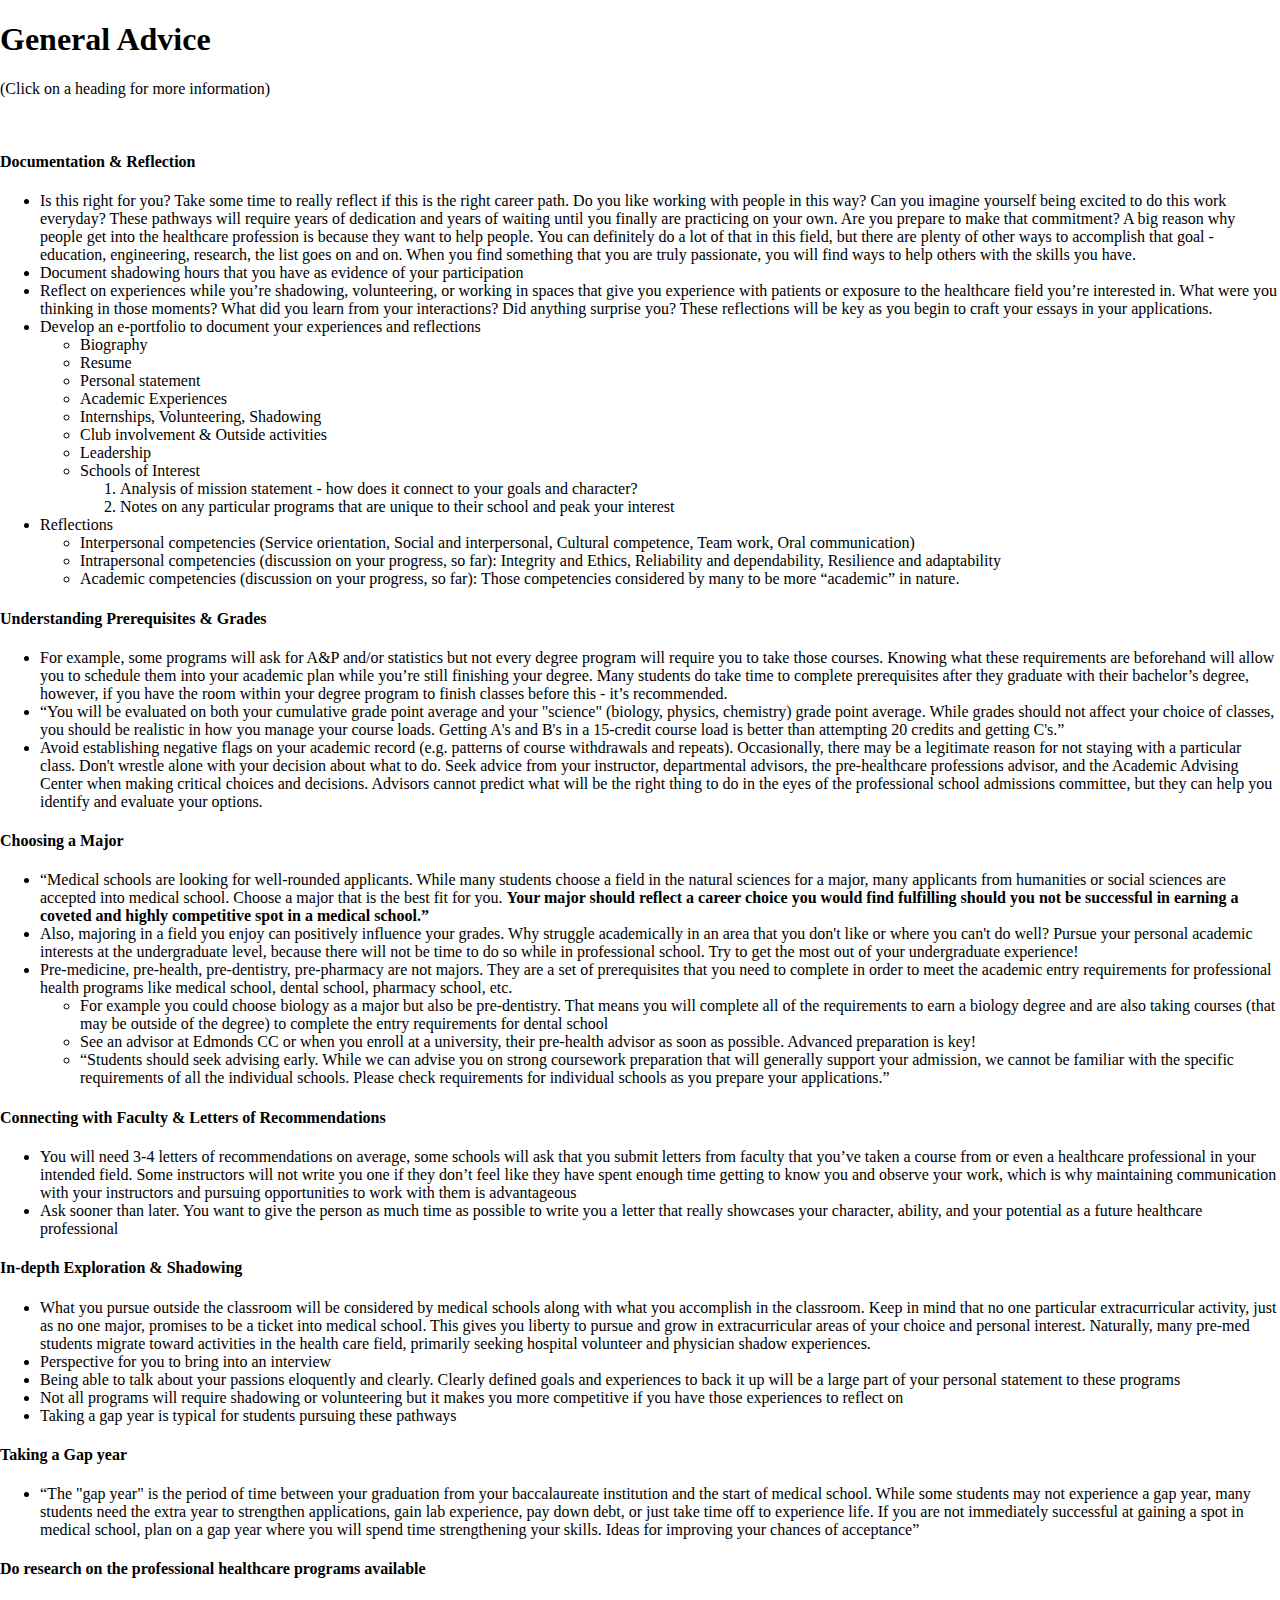
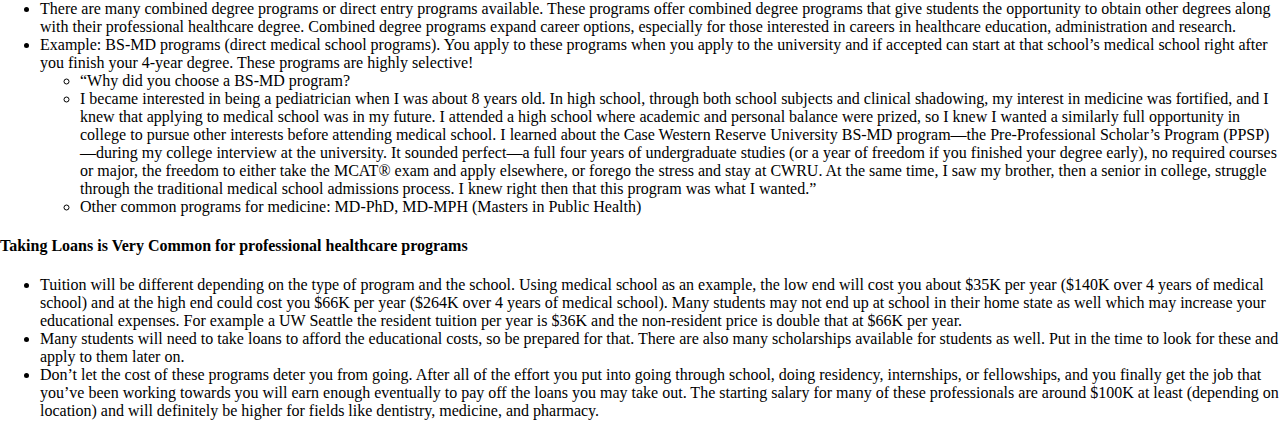
<file: advice.html>
<!DOCTYPE html>
<html lang="en">

<head>

	<link rel="stylesheet" href="style.css" />

</head>

<body>

	<div class="advice-container">

			<h1>General Advice</h1>
			<p>(Click on a heading for more information)</p>
			<br />
				<h4>Documentation & Reflection</h4>

					<ul class='advice-main'>
						
						<li>Is this right for you? Take some time to really reflect if this is the right career path. Do you like working with people in this way? Can you imagine yourself being excited to do this work everyday? These pathways will require years of dedication and years of waiting until you finally are practicing on your own. Are you prepare to make that commitment? A big reason why people get into the healthcare profession is because they want to help people. You can definitely do a lot of that in this field, but there are plenty of other ways to accomplish that goal - education, engineering, research, the list goes on and on. When you find something that you are truly passionate, you will find ways to help others with the skills you have.</li>

						
						<li>Document shadowing hours that you have as evidence of your participation</li>

						<li>Reflect on experiences while you’re shadowing, volunteering, or working in spaces that give you experience with patients or exposure to the healthcare field you’re interested in. What were you thinking in those moments? What did you learn from your interactions? Did anything surprise you? These reflections will be key as you begin to craft your essays in your applications. 
						</li>

						<li>Develop an e-portfolio to document your experiences and reflections

							<ul class="advice-secondary">
								<li>Biography</li>
								<li>Resume</li>
								<li>Personal statement</li>
								<li>Academic Experiences</li>
								<li>Internships, Volunteering, Shadowing</li>
								<li>Club involvement & Outside activities</li>
								<li>Leadership</li>
								<li>Schools of Interest
									<ol class="advice-secondary-inner">
										<li>Analysis of mission statement - how does it connect to your goals and character?</li>
										<li>Notes on any particular programs that are unique to their school and peak your interest</li>
									</ol>
							
								</li>
							</ul>
						</li>	
					
							<li>Reflections
								<ul class="advice-secondary">
									<li>Interpersonal competencies (Service orientation, Social and interpersonal, Cultural competence, Team work, Oral communication)</li>
									<li>Intrapersonal competencies (discussion on your progress, so far): Integrity and Ethics, Reliability and dependability, Resilience and adaptability</li>
									<li>Academic competencies (discussion on your progress, so far): Those competencies considered by many to be more “academic” in nature.</li>
								</ul>
							</li>
					</ul>
						
					

					<h4>Understanding Prerequisites & Grades</h4>
							<ul class="advice-main">
								<li>For example, some programs will ask for A&P and/or statistics but not every degree program will require you to take those courses. Knowing what these requirements are beforehand will allow you to schedule them into your academic plan while you’re still finishing your degree. Many students do take time to complete prerequisites after they graduate with their bachelor’s degree, however, if you have the room within your degree program to finish classes before this - it’s recommended. 
								</li>
								<li>
								“You will be evaluated on both your cumulative grade point average and your "science" (biology, physics, chemistry) grade point average. While grades should not affect your choice of classes, you should be realistic in how you manage your course loads. Getting A's and B's in a 15-credit course load is better than attempting 20 credits and getting C's.” 
								</li>
								<li>Avoid establishing negative flags on your academic record (e.g. patterns of course withdrawals and repeats). Occasionally, there may be a legitimate reason for not staying with a particular class. Don't wrestle alone with your decision about what to do. Seek advice from your instructor, departmental advisors, the pre-healthcare professions advisor, and the Academic Advising Center when making critical choices and decisions. Advisors cannot predict what will be the right thing to do in the eyes of the professional school admissions committee, but they can help you identify and evaluate your options.
								</li>
							</ul>
							<h4>Choosing a Major</h4>
							<ul class="advice-main">
								<li>“Medical schools are looking for well-rounded applicants. While many students choose a field in the natural sciences for a major,  many applicants from humanities or social sciences are accepted into medical school. Choose a major that is the best fit for you. <span style="font-weight: 600">Your major should reflect a career choice you would find fulfilling should you not be successful in earning a coveted and highly competitive spot in a medical school.”</span> 
								</li>
								<li>Also, majoring in a field you enjoy can positively influence your grades. Why struggle academically in an area that you don't like or where you can't do well? Pursue your personal academic interests at the undergraduate level, because there will not be time to do so while in professional school. Try to get the most out of your undergraduate experience! 
								</li>
								<li>Pre-medicine, pre-health, pre-dentistry, pre-pharmacy are not majors. They are a set of prerequisites that you need to complete in order to meet the academic entry requirements for professional health programs like medical school, dental school, pharmacy school, etc. 
									<ul class="advice-secondary">
										<li>For example you could choose biology as a major but also be pre-dentistry. That means you will complete all of the requirements to earn a biology degree and are also taking courses (that may be outside of the degree) to complete the entry requirements for dental school
										</li>
										<li>See an advisor at Edmonds CC or when you enroll at a university, their pre-health advisor as soon as possible. Advanced preparation is key! 
										</li>
										<li>“Students should seek advising early. While we can advise you on strong coursework preparation that will generally support your admission, we cannot be familiar with the specific requirements of all the individual schools. Please check requirements for individual schools as you prepare your applications.”</li>
									</ul>
								</li>
							</ul>
							<h4>Connecting with Faculty & Letters of Recommendations</h4>
							<ul class="advice-main">
								<li>You will need 3-4 letters of recommendations on average, some schools will ask that you submit letters from faculty that you’ve taken a course from or even a healthcare professional in your intended field. Some instructors will not write you one if they don’t feel like they have spent enough time getting to know you and observe your work, which is why maintaining communication with your instructors and pursuing opportunities to work with them is advantageous </li>
								<li>Ask sooner than later. You want to give the person as much time as possible to write you a letter that really showcases your character, ability, and your potential as a future healthcare professional</li>
							</ul>
							<h4>In-depth Exploration & Shadowing</h4>
							<ul class="advice-main">
								<li>What you pursue outside the classroom will be considered by medical schools along with what you accomplish in the classroom. Keep in mind that no one particular extracurricular activity, just as no one major, promises to be a ticket into medical school. This gives you liberty to pursue and grow in extracurricular areas of your choice and personal interest. Naturally, many pre-med students migrate toward activities in the health care field, primarily seeking hospital volunteer and physician shadow experiences.
								</li>
								<li>Perspective for you to bring into an interview</li>
								<li>Being able to talk about your passions eloquently and clearly. Clearly defined goals and experiences to back it up will be a large part of your personal statement to these programs 
								</li>
								<li>Not all programs will require shadowing or volunteering but it makes you more competitive if you have those experiences to reflect on</li>
								<li>Taking a gap year is typical for students pursuing these pathways</li>
							</ul>
							<h4>Taking a Gap year</h4>
							<ul class="advice-main">
								<li>“The "gap year" is the period of time between your graduation from your baccalaureate institution and the start of medical school. While some students may not experience a gap year, many students need the extra year to strengthen applications, gain lab experience, pay down debt, or just take time off to experience life. If you are not immediately successful at gaining a spot in medical school, plan on a gap year where you will spend time strengthening your skills. Ideas for improving your chances of acceptance”</li>
							</ul>
							<h4>Do research on the professional healthcare programs available</h4>
							<ul class="advice-main">
								<li>There are many combined degree programs or direct entry programs available. These programs offer combined degree programs that give students the opportunity to obtain other degrees along with their professional healthcare degree. Combined degree programs expand career options, especially for those interested in careers in healthcare education, administration and research.
								</li>
								<li>Example: BS-MD programs (direct medical school programs). You apply to these programs when you apply to the university and if accepted can start at that school’s medical school right after you finish your 4-year degree. These programs are highly selective! 
									<ul class="advice-secondary">
										<li>“Why did you choose a BS-MD program?</li>
										<li>I became interested in being a pediatrician when I was about 8 years old. In high school, through both school subjects and clinical shadowing, my interest in medicine was fortified, and I knew that applying to medical school was in my future. I attended a high school where academic and personal balance were prized, so I knew I wanted a similarly full opportunity in college to pursue other interests before attending medical school. I learned about the Case Western Reserve University BS-MD program—the Pre-Professional Scholar’s Program (PPSP)—during my college interview at the university. It sounded perfect—a full four years of undergraduate studies (or a year of freedom if you finished your degree early), no required courses or major, the freedom to either take the MCAT® exam and apply elsewhere, or forego the stress and stay at CWRU. At the same time, I saw my brother, then a senior in college, struggle through the traditional medical school admissions process. I knew right then that this program was what I wanted.”</li>
										<li>Other common programs for medicine: MD-PhD, MD-MPH (Masters in Public Health)</li>
									</ul>
								</li>
							</ul>
							<h4>Taking Loans is Very Common for professional healthcare programs</h4>
							<ul class="advice-main">
								<li>Tuition will be different depending on the type of program and the school. Using medical school as an example, the low end will cost you about $35K per year ($140K over 4 years of medical school) and at the high end could cost you $66K per year ($264K over 4 years of medical school). Many students may not end up at school in their home state as well which may increase your educational expenses. For example a UW Seattle the resident tuition per year is $36K and the non-resident price is double that at $66K per year. 
								</li>
								<li>Many students will need to take loans to afford the educational costs, so be prepared for that. There are also many scholarships available for students as well. Put in the time to look for these and apply to them later on.</li>
								<li>Don’t let the cost of these programs deter you from going. After all of the effort you put into going through school, doing residency, internships, or fellowships, and you finally get the job that you’ve been working towards you will earn enough eventually to pay off the loans you may take out. The starting salary for many of these professionals are around $100K at least (depending on location) and will definitely be higher for fields like dentistry, medicine, and pharmacy. 
								</li>
							</ul>



		</div>

<script>

	$('document').ready(
		function(){ 
						$('div.advice-container').accordion({
						active : false,
						collapsible : true,
						event : 'click',
						header : 'h4',
						heightStyle : 'content'

					});
		});
</script>
	</body>
</html>
</file>
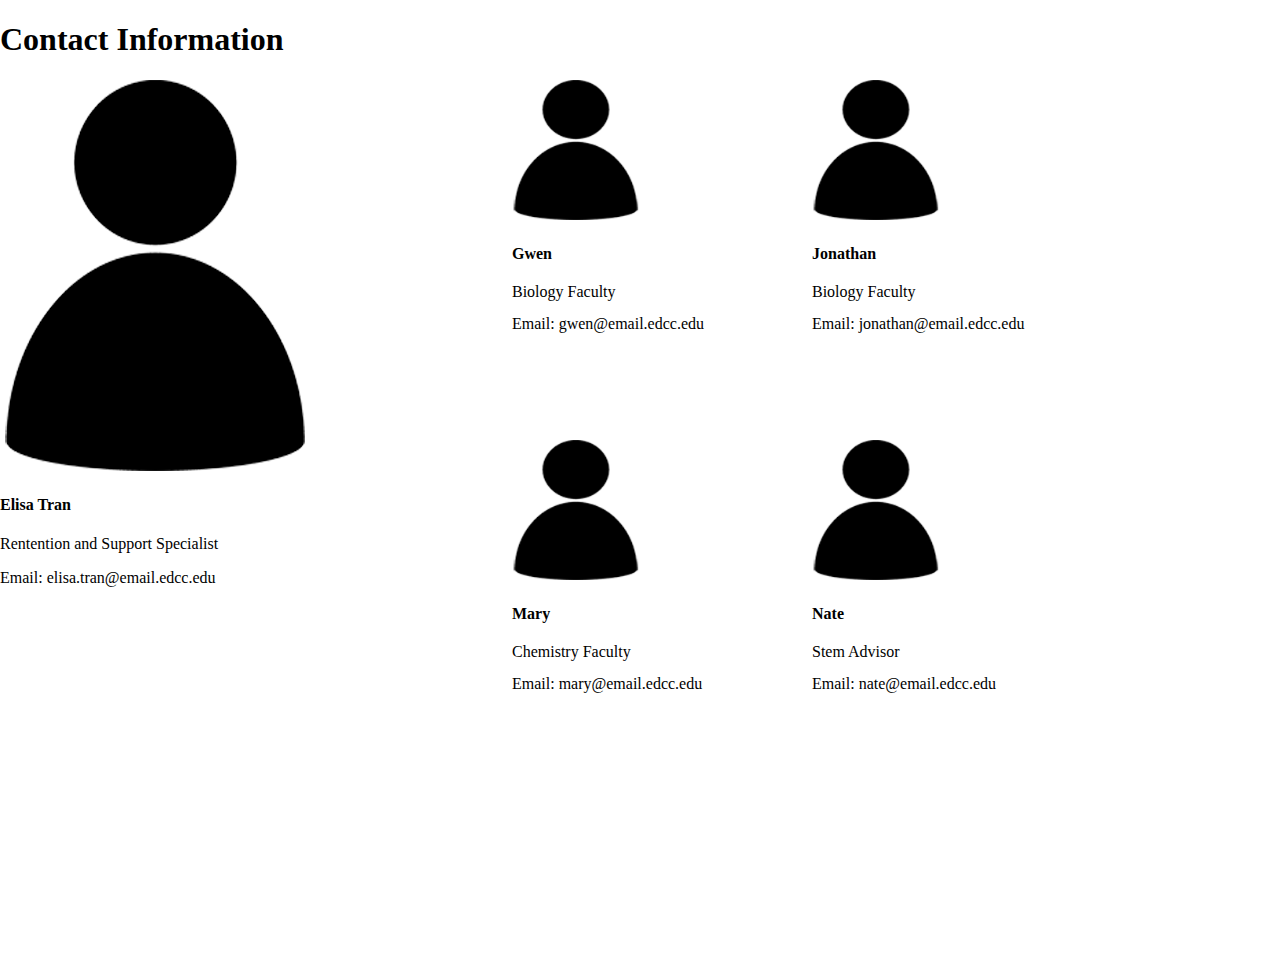
<file: contact.html>
<!DOCTYPE html>
<html lang="en">
<head>
	<meta charset="UTF-8">
	<link rel="stylesheet" href="style.css">
</head>
<body>

				<div class="contact-container">
			  
			<h1>Contact Information</h1>

			 	<div class="contact-left-container">
			  		<div class="main-contact">
			  		<img src="img/person-blank-lg.png" alt="Elisa Tran - Rentention and Support Specialist" />
			  		<h4>Elisa Tran</h4>
			  		<p>Rentention and Support Specialist</p>
			  		<p>Email: elisa.tran@email.edcc.edu</p>	
					</div>
				</div>

				<div class="contact-right-container">
					<div class="contact">
				  	<img src="img/person-blank-sm.png" alt="Biology Faculty" />
					<h4>Gwen</h4>
					<p>Biology Faculty</p>
					<p>Email: gwen@email.edcc.edu</p>			
				</div>
				<div class="contact">
					<img src="img/person-blank-sm.png" alt="Biology Faculty" />
					<h4>Jonathan</h4>
					<p>Biology Faculty</p>
					<p>Email: jonathan@email.edcc.edu</p>
				</div>

				<div class="contact">
					<img src="img/person-blank-sm.png" alt="Biology Faculty" />
					<h4>Mary</h4>
					<p>Chemistry Faculty</p>
					<p>Email: mary@email.edcc.edu</p>
				</div>				

				<div class="contact">
					<img src="img/person-blank-sm.png" alt="Biology Faculty" />
					<h4>Nate</h4>
					<p>Stem Advisor</p>
					<p>Email: nate@email.edcc.edu</p>
					</div>
				</div>
		
			</div>
	
</body>
</html>
</file>
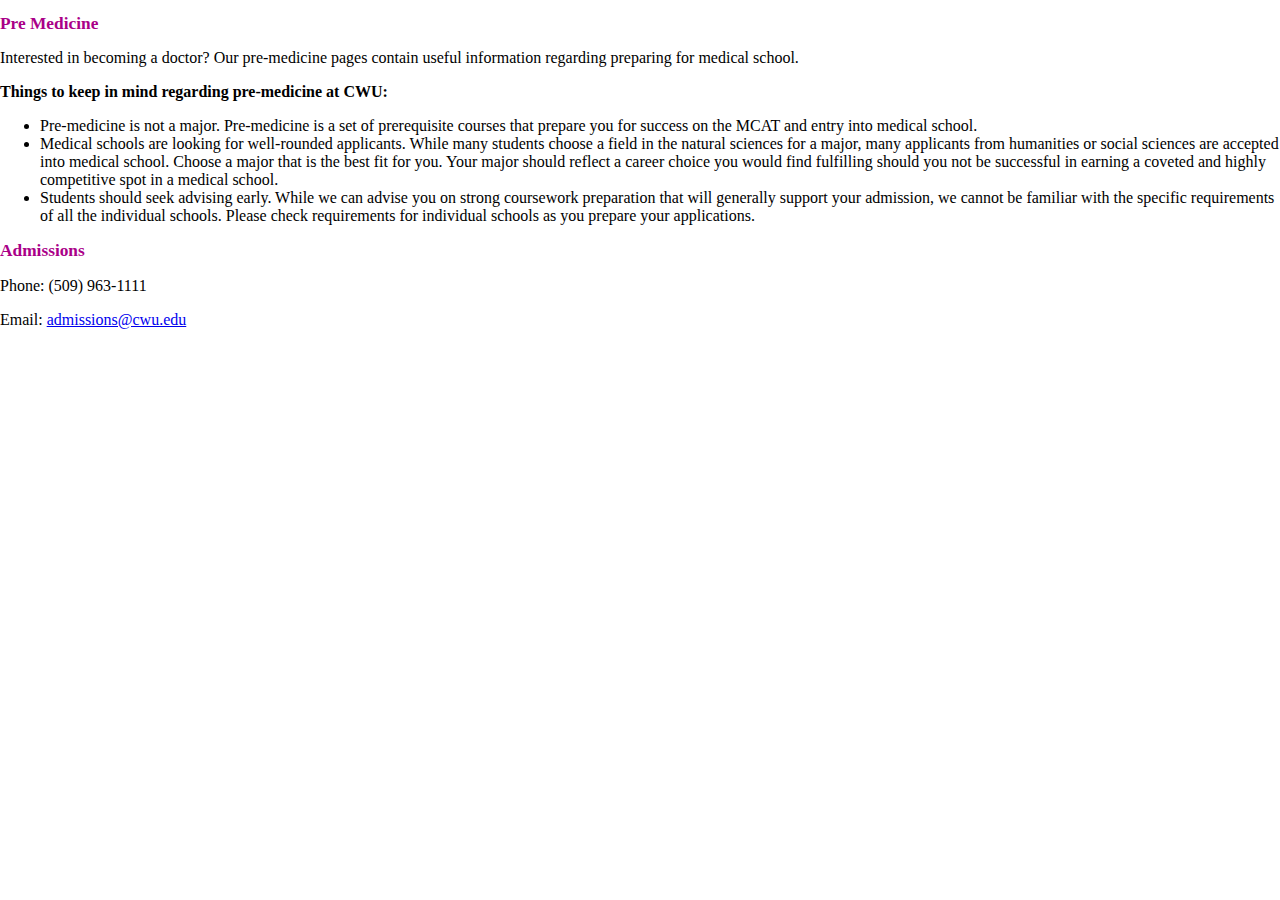
<file: cwutransfer.html>
<!DOCTYPE html>
<html lang="en">
<head>
	<meta charset="UTF-8">
	<link rel="stylesheet" href="style.css">
</head>
<body>

<div class="modal-body-section">
<h2>Pre Medicine</h2>
Interested in becoming a doctor? Our pre-medicine pages contain useful information regarding preparing for medical school.

<h3>Things to keep in mind regarding pre-medicine at CWU:</h3>

<ul>
	<li>Pre-medicine is not a major. Pre-medicine is a set of prerequisite courses that prepare you for success on the MCAT and entry into medical school.</li>
	<li>Medical schools are looking for well-rounded applicants. While many students choose a field in the natural sciences for a major,  many applicants from humanities or social sciences are accepted into medical school. Choose a major that is the best fit for you. Your major should reflect a career choice you would find fulfilling should you not be successful in earning a coveted and highly competitive spot in a medical school.</li>
	<li>Students should seek advising early. While we can advise you on strong coursework preparation that will generally support your admission, we cannot be familiar with the specific requirements of all the individual schools. Please check requirements for individual schools as you prepare your applications.</li>
</ul>

<h2>Admissions</h2>
<p>Phone: (509) 963-1111</p>
Email: <a href="ADMISSIONS@CWU.EDU">admissions@cwu.edu</a>
</div>
</body>
</html>
</file>
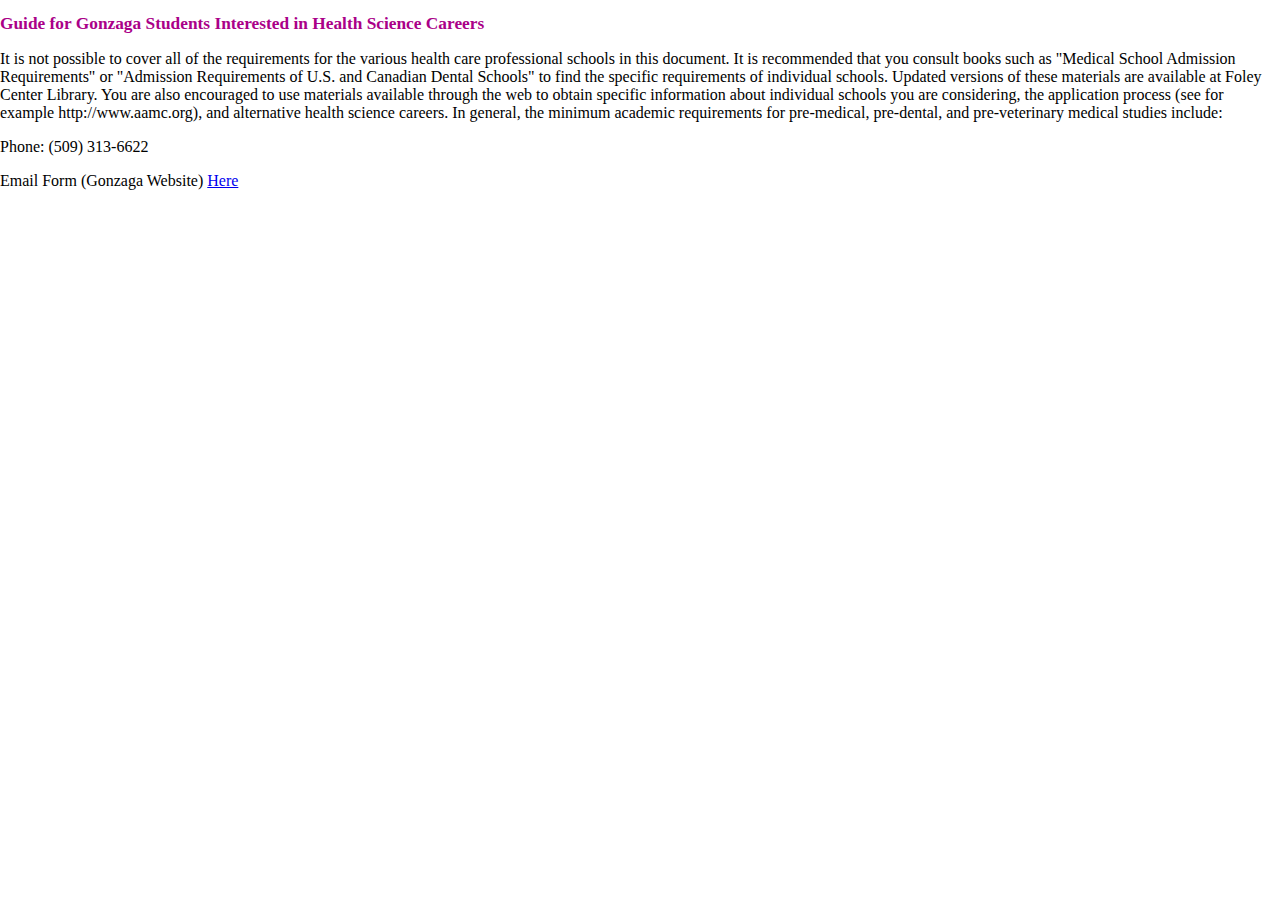
<file: gonztransfer.html>
<!DOCTYPE html>
<html lang="en">
<head>
	<meta charset="UTF-8">

<link href="style.css" rel="stylesheet">
</head>
<body>


	<div class="modal-body-section">

	<h2>Guide for Gonzaga Students Interested in Health Science Careers</h2>

	<p>
		It is not possible to cover all of the requirements for the various health care professional schools in this document. It is recommended that you consult books such as "Medical School Admission Requirements" or "Admission Requirements of U.S. and Canadian Dental Schools" to find the specific requirements of individual schools. Updated versions of these materials are available at Foley Center Library. You are also encouraged to use materials available through the web to obtain specific information about individual schools you are considering, the application process (see for example http://www.aamc.org), and alternative health science careers. In general, the minimum academic requirements for pre-medical, pre-dental, and pre-veterinary medical studies include:
	</p>

	<p>Phone: (509) 313-6622</p>
	Email Form (Gonzaga Website) <a href="https://www.gonzaga.edu/college-of-arts-sciences/departments/biology/pre-health-professions/premed-predent-information#">Here</a>
	</div>
	
</body>
</html>
</file>
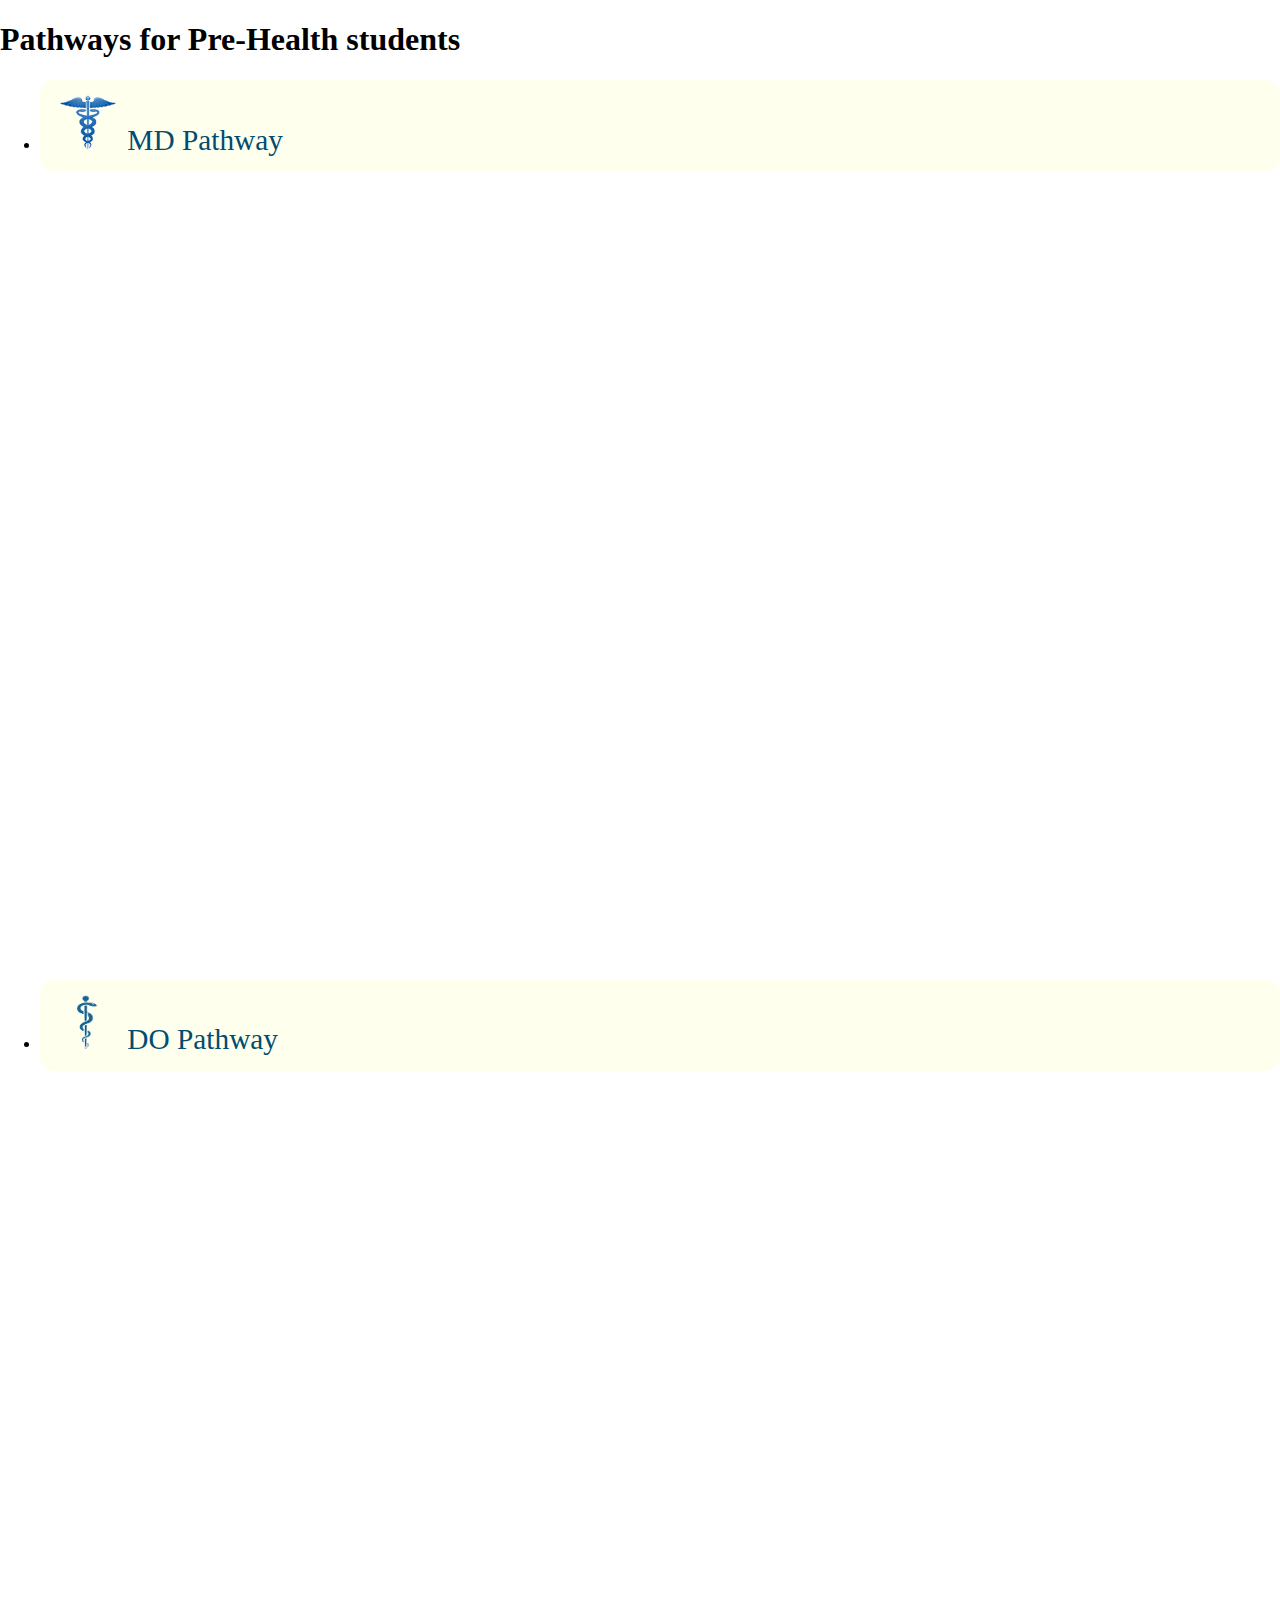
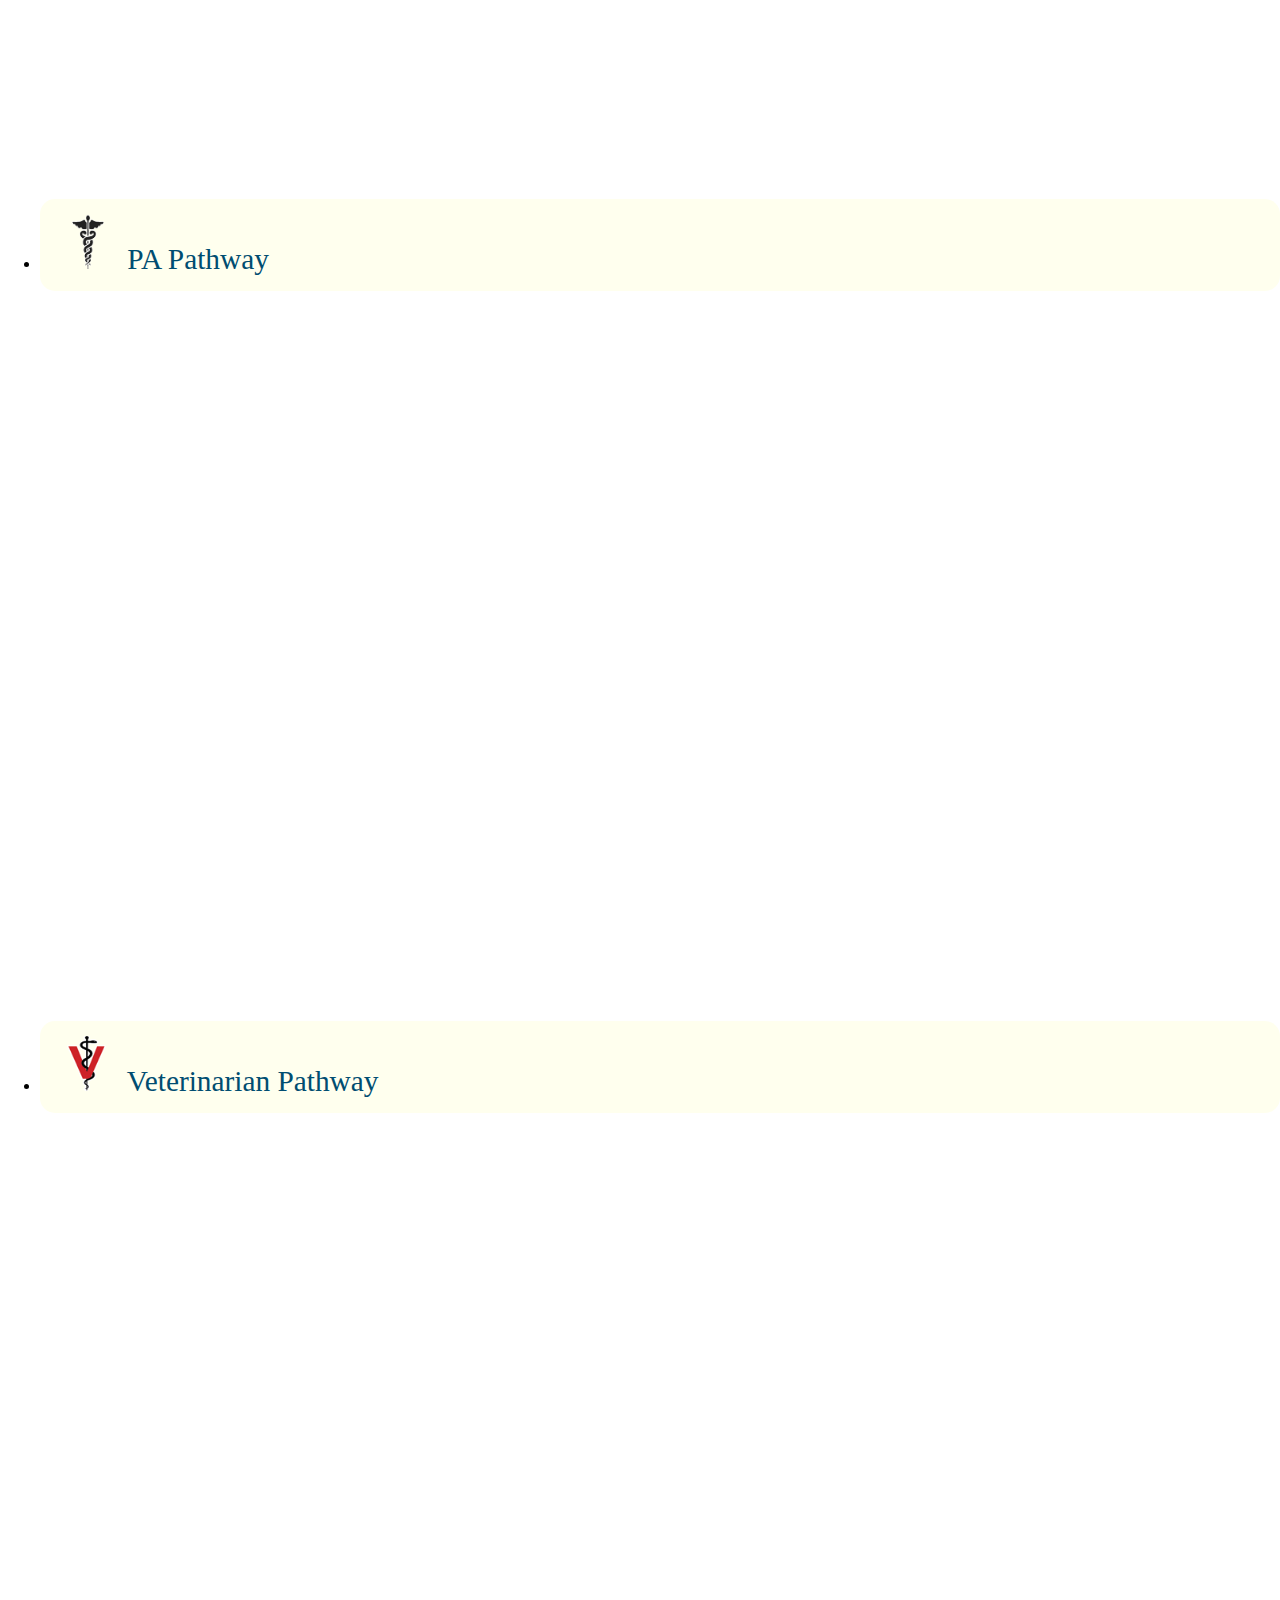
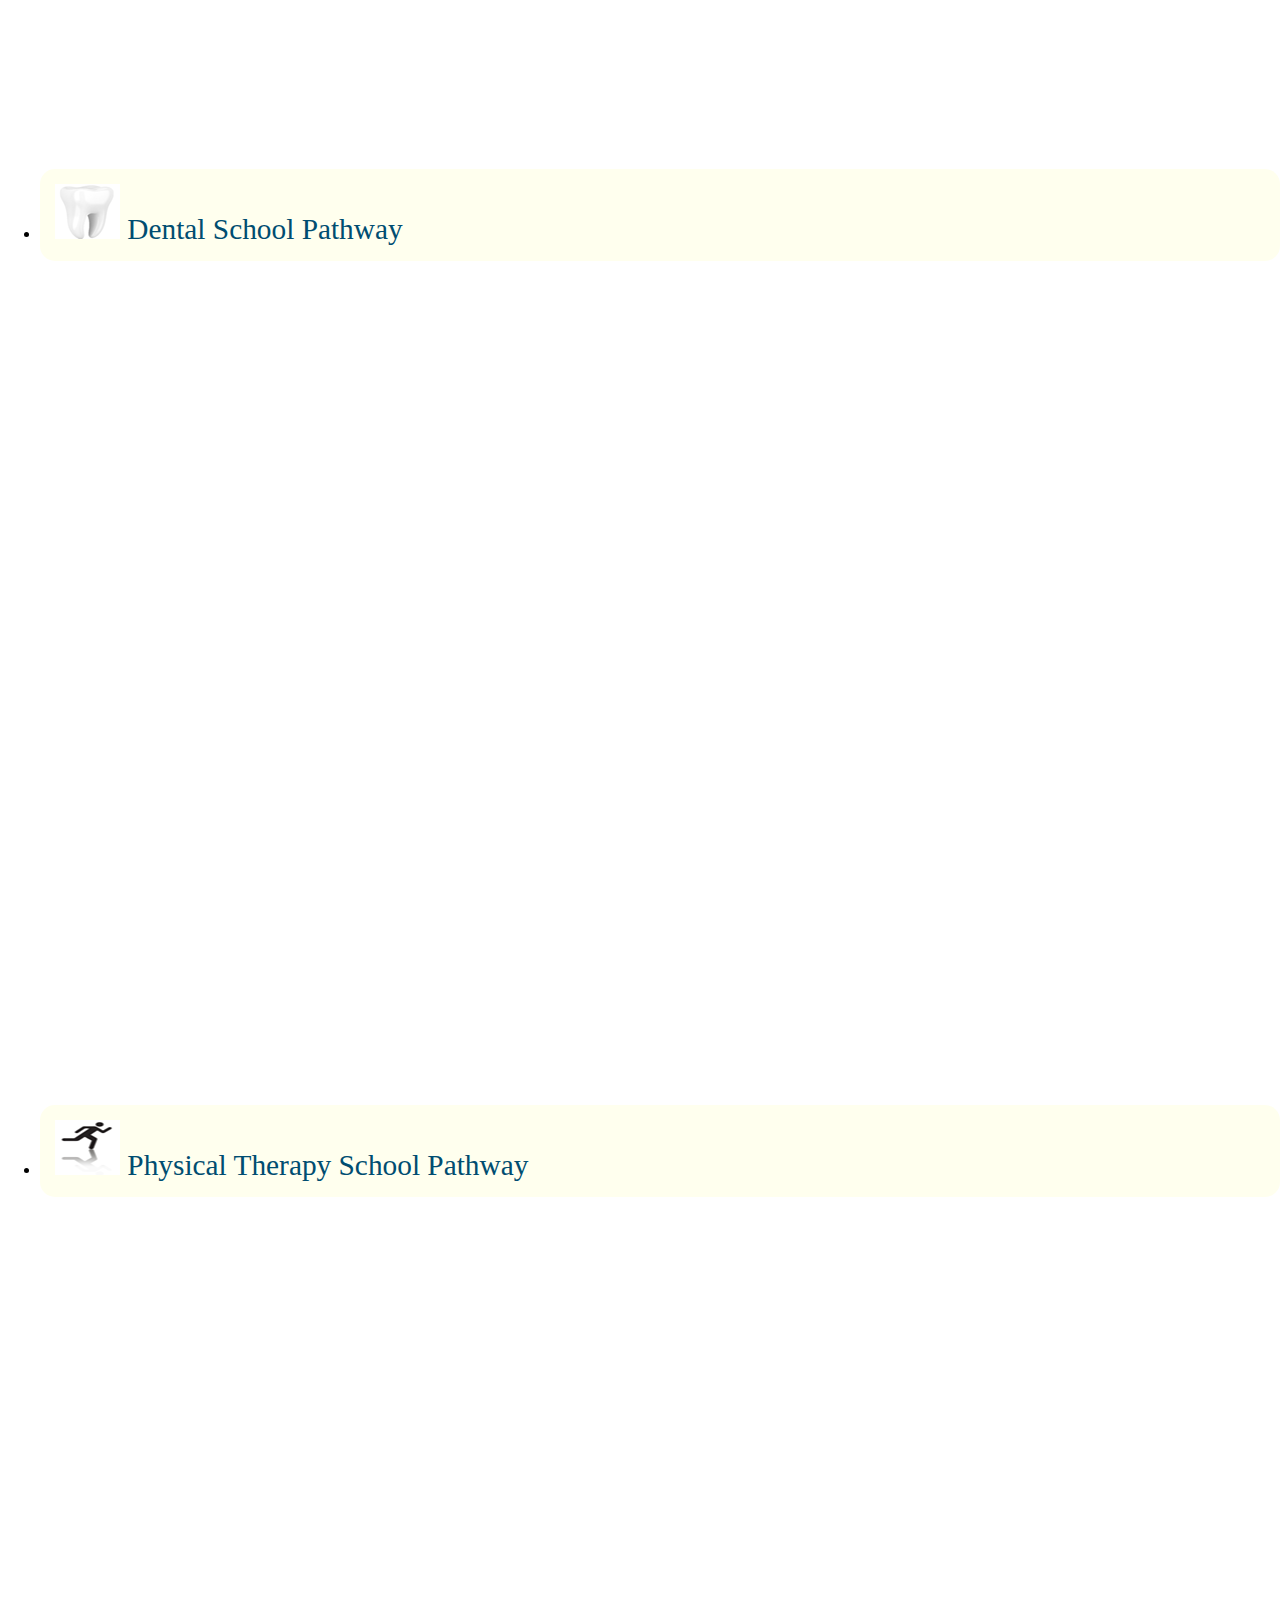
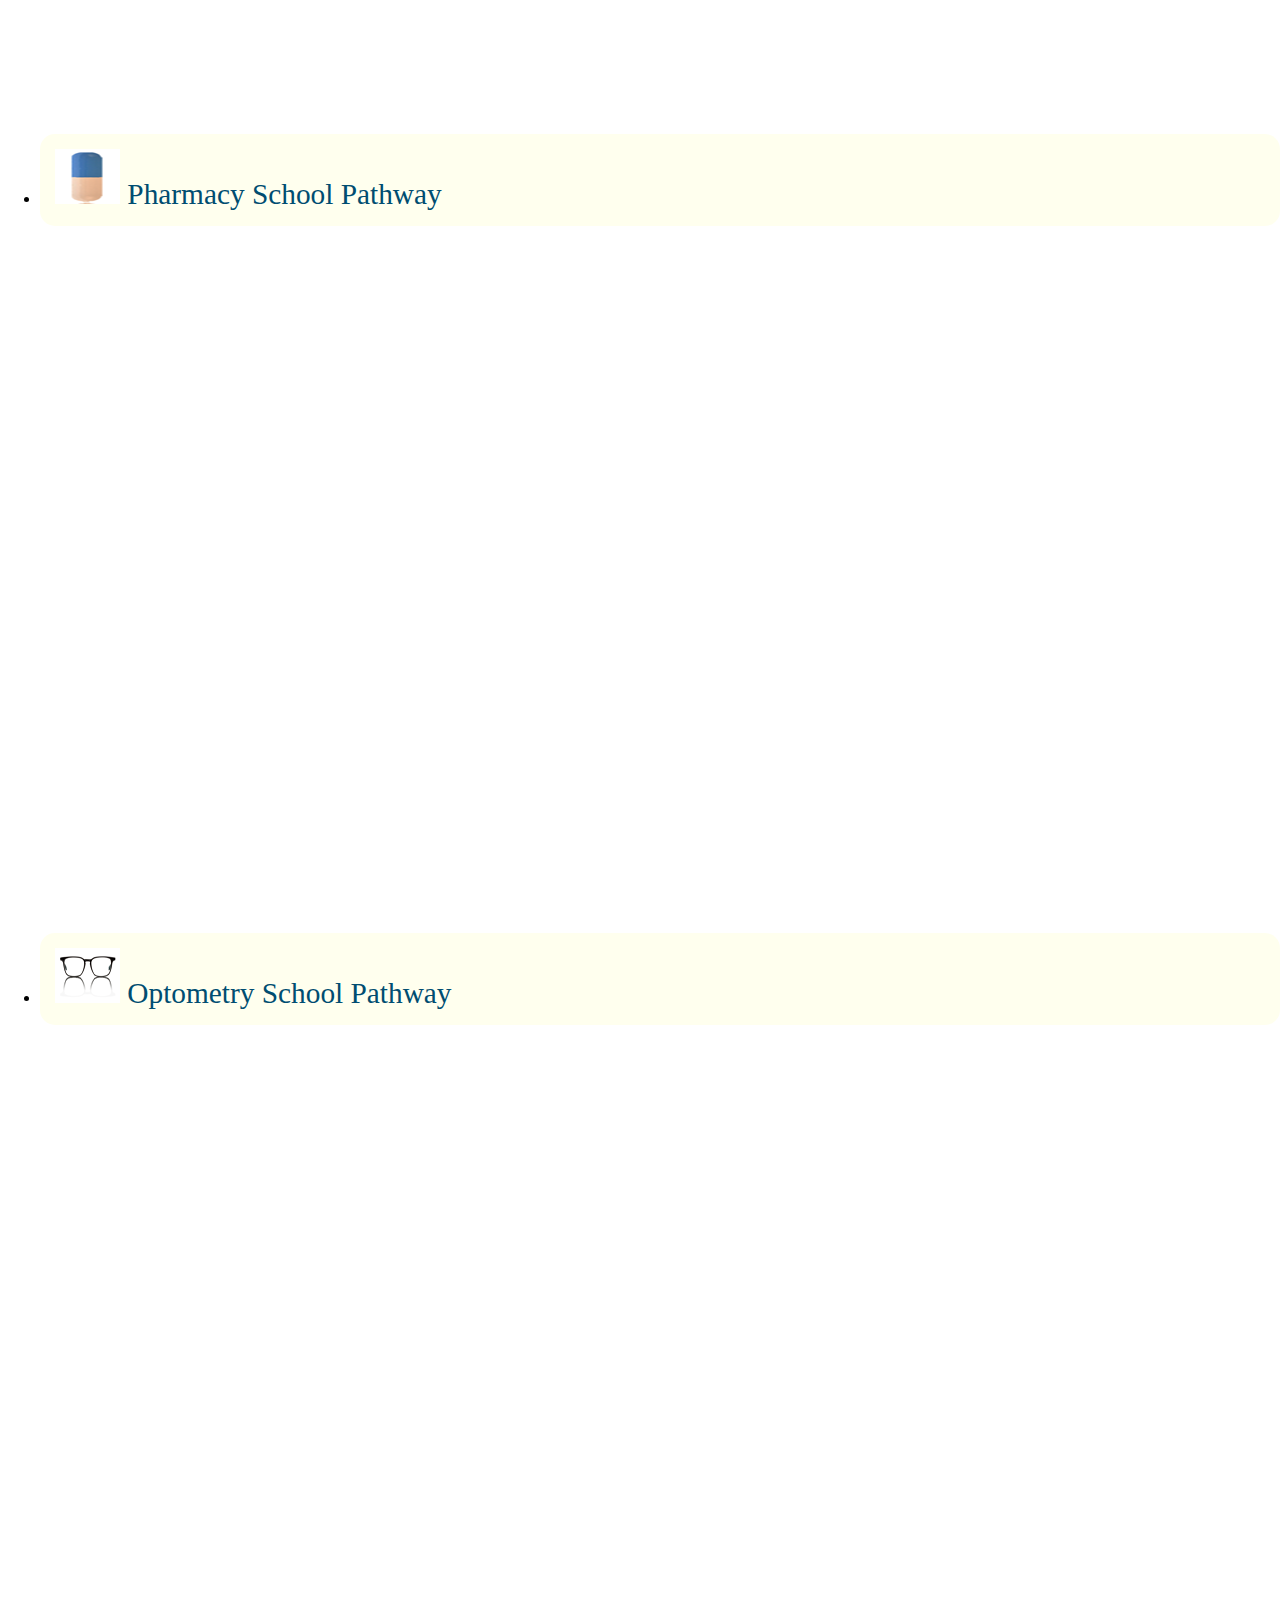
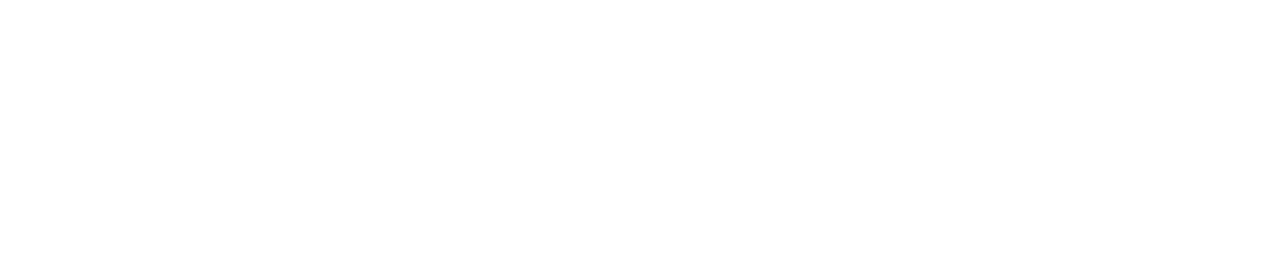
<file: pathway.html>
<!DOCTYPE html>
<html lang="en">
<head>
	<meta charset="UTF-8">
	<link rel='stylesheet' href="style.css">
</head>
<body>
	<div class="pathways-container">
				<h1>Pathways for Pre-Health students</h1>
							
					
							<ul id="myAccordion">
							 <li>
							 	<div class="pathway-title">
							 	<img src="img/ph-md-logo-thm.png">
							 	MD Pathway
							 	</div>
									<span class="pathway-info">

										<h4>About the MD Pathway</h4>
										<p>
											Description
										</p>

										<h4>Links</h4>
										<p>
											<a href="https://www.aamc.org/">Professional Society Website</a><br />
											<a href="https://students-residents.aamc.org/applying-medical-school/taking-mcat-exam/">MCAT</a><br />
											<a href="https://students-residents.aamc.org/applying-medical-school/article/apply-to-med-school-with-amcas/">Application</a><br />
										</p>

										<h4>Education Requirements</h4>

										<p>1 year Biology, 1 year of Physics</p>
										<p>1 year of English</p>
										<p>2 years of Chemistry including Organic Chemistry</p>
										<p>
											Overall:  Becoming a physician requires a serious educational commitment. It typically takes from 11 to 16 years to complete your education, including four years of undergraduate education, four years of medical school and anywhere from three to eight years of residency in a specific specialty area. In order to maintain a medical license, physicians are also required to continue taking courses and learning about advancements in their field throughout their career.
										</p>



										<h4>Completion of the Following</h4>
										
											<ul>
												<li>1 Year of Bilogy</li>
												<li>Year of Physics</li>
												<li>2 Years of Chemistry Including organic Chemistry</li>
												<li>MCAT</li>
												<li>Letters of Evaluation - Submitted through AMCAS Letter Service. (Depending on the School, a premedical committee may be required.)
												<li>Shadowing experience</li>
												<li>Volunteer experience with an underserviced population</li>
											</ul>

										<h4>Other Important Links</h4>
											<a href="https://www.aamc.org/download/68806/data/road-doctor.pdf">Road Map</a><br />
											<a href="https://students-residents.aamc.org/applying-medical-school/article/core-competencies/">Med Student Competencies</a>


									</span>


							 </li>
							 <li>
							 	<div class="pathway-title">
							 		<img src="img/ph-do-logo-thm.png">
							 		DO Pathway
							 		</div>
							 	<span class="pathway-info">
							 	<h4>About the DO Pathway</h4>
								<p>“There are two types of physicians: MD (Doctor of Medicine) and DO (Doctor of Osteopathic Medicine). MDs also are known as allopathic physicians. Both MDs and DOs may use all accepted methods of treatment, including drugs and surgery, but DOs place special emphasis on the body's musculoskeletal system, preventive medicine, and holistic patient care. DOs often practice osteopathic manipulative medicine (OMM), the use of hands to diagnose illness and injury and to encourage the body's natural tendency toward good health. DOs are more likely than MDs to be primary care specialists, although they can practice in all specialties: approximately 65% of practicing osteopathic physicians specialize in primary care areas, such as pediatrics, family medicine, obstetrics and gynecology, and internal medicine.”</p>

								<p>According to the American Osteopathic Association, “osteopathic medicine is a parallel branch of medicine with a distinct philosophy and approach to patient care which focuses on holistic patient care, the unity of all body parts, the body’s ability to heal itself and preventive medicine.”
								</p>

								<h4>Links</h4>
									<p><a href="https://www.aacom.org/">AACOM</a> | <a href="https://osteopathic.org/">American Osteopatchic Association</a></p>
									<p><a href="https://www.aacom.org/become-a-doctor/applying">Application (AACOMAS)</a></p>

								<h4>Education Requirements</h4>
									<p>Classes: usually same as medical schools</p>
									<p>Test: MCAT</p>

								
								<h4>Completion of the Following</h4>

									<ul>
										<li>Test: MCAT</li>
										<li>Application: https://www.aacom.org/become-a-doctor/applying (AACOMAS)</li>
										<li>1 year Biology</li>
										<li>1 year of Physics</li>
										<li>1 year of English</li>
										<li>2 years of Chemistry including Organic Chemistry</li>
										<li>Medical College Admission Test (MCAT)</li>
										<li>Letters of Evaluation – submitted through the AACOMAS Letter Service [Depending on the school, a premedical committee evaluation may be required.]</li>
										<li>Shadowing Experience</li>
										<li>Volunteer Experience with an underserved population</li>
									</ul>

							 </span>
							 </li>
							 

							 <li>
							 	<div class="pathway-title">
							 		<img src="img/ph-pa-logo-thm.png">
							 		PA Pathway
							 	</div>
							 	<span class="pathway-info">
							 	<h4>About the PA Pathway</h4>

							 	<p>
							 		PAs are medical professionals who diagnose illness, develop and manage treatment plans, prescribe medications, and often serve as a patient’s principal healthcare provider. With thousands of hours of medical training, PAs are versatile and collaborative.
							 	</p>

							 	<p>
							 		PAs practice in every state and in every medical setting and specialty, improving healthcare access and quality. Scroll down to learn more about the PA profession and its commitment to improving and expanding healthcare.
							 	</p>

							 	<h4>Links</h4>
							 	 <p>
							 	 	<a href="https://www.aapa.org/">AAPA</a>
							 		 <a href="http://directory.paeaonline.org/">PA Programs</a>
							 	 </p>
							 	

							 	<h4>Education Requirements</h4>
							 	  <ul>
							 	 	<li>Masters degree program</li>
							 	 	<li>General Biology</li>
							 	 	<li>Microbiology</li>
							 	 	<li>Anatomy & Physiology</li>
							 	 	<li>Chemistry</li>
							 	 	<li>Central Application Service for Physician Assistants (CASPA)</li>
									<li>Bachelor's degree</li>
							 	 	<li>Statistics and English -- very similar to medical schools</li>
							 	 </ul>

							 	 <h4>Completion of the Following</h4>
									<ul>
										<li>General Biology</li>
										<li>Microbiology</li>
										<li>Anatomy & Physiology</li>
										<li>Chemistry</li>
										<li>Statistics and English</li>
										<li>Graduate Record Exam (GRE)</li>
										<li>3 - 5 letters of recommendation, including from physician assistants</li>
										<li>At least 1 year (preferably 2 years) of paid experience providing direct patient care in a clinical setting*</li>
										<li>Many programs require 1-2 years of paid work experience with patients*</li>
									</ul>

	


							 </span>

							 </li>


							 <li>

							<div class="pathway-title">

								<img src='img/ph-vet-logo-thm.png'>
							 	Veterinarian Pathway

							 </div>
							<span class="pathway-info">
							 	<h4>About the Veterinary Pathway</h4>
								<p>
									The American Veterinary Medical Association's vision is to be the trusted leader in protecting, promoting and advancing a strong, unified veterinary profession that meets the needs of society.
								</p>

								<h4>Professional Society Website</h4>
								<p><a href="https://www.avma.org/Pages/home.aspx">AVMA</a></p>

								<h4>Educational Requirements</h4>
									<p>Biology and Chemistry along with English and Social Science.</p>

								<h4>Test</h4>
								<p>GRE</p>

								<h4>Accredited Programs</h4>
								<p><a href="https://www.avma.org/ProfessionalDevelopment/Education/Accreditation/Colleges/Pages/colleges-accredited.aspx">Accredited Colleges</a></p>

								<h4>Application</h4>
									<p><a href="https://www.aavmc.org/students-applicants-and-advisors/veterinary-medical-college-application-service.aspx">VMCAS</a>


							</span>
							</li>

							<li>

							 <div class="pathway-title">

							 <img src='img/ph-dental-logo.png'>
							 	Dental School Pathway
							 	
							 </div>

							 <span class="pathway-info">
							 <h4>About the Dentistry Pathway</h4>

								<p>Dentists are responsible for the oral health care of their patients. Dentists diagnose and treat problems with patients’ teeth, gums, and related parts of the mouth. They provide advice and instruction on taking care of the teeth and gums and on diet choices that affect oral health. People come to dentists to have their teeth cleaned or to find the cause of tooth or gum pain. In a typical day, a dentist may fill cavities in teeth, perform surgeries to repair or remove teeth, and fit, design, and install dental appliances like implants or dentures. Providing dental care also involves taking x-rays, applying anesthetics, and writing prescriptions.
								</p>

							<h4>Links</h4>
							<p><a href="http://www.ada.org/">American Dental Association</a></p>

							<h4>Educational Requirements</h4>
								<ul>
									<li>Biology w/ lab</li>
									<li>Physics</li>
									<li>English</li>
									<li>General Chemistry w/ lab</li>	
									<li>Organic Chemistry w/ lab</li>
									<li>Dental schools offer one of two degrees, the doctor of dental surgery (DDS) or the doctor of dental medicine (DMD) following four years of dental training. The two degrees are equivalent. As a general rule, the first two years of the dental school curriculum involve primarily course work, while the third and fourth years involve clinical rotations and training.</li>
									<li>While many dental school graduates opt to enter general practice immediately upon graduation, in other cases, they may opt for one or two years of additional education in a General Practice Residency or Advanced Education in General Dentistry program.</li>
									<li>Indicates the degree awarded upon graduation from dental school to become a general dentist. There is no difference between the two degrees; dentists who have a DMD or DDS have the same education. Universities have the prerogative to determine what degree is awarded. Both degrees use the same curriculum requirements set by the American Dental Association's Commission on Dental Accreditation. Generally, three or more years of undergraduate education plus four years of dental school is required to graduate and become a general dentist. State licensing boards accept either degree as equivalent, and both degrees allow licensed individuals to practice the same scope of general dentistry. Additional post-graduate training is required to become a dental specialist, such as an orthodontist, periodontist or oral and maxillofacial surgeon.
									</li>
									<li><a href="http://www.ada.org/en/education-careers/dental-admission-test">Dental Admission Test (DAT)</a></li>

								</ul>
								<h4>Application</h4>
									<ul>
										<li><a href="http://www.adea.org/DENTAL_EDUCATION_PATHWAYS/AADSAS/applicants/Pages/default.aspx">Application</a>
											<ul>
												<li>Bachelor's Degree</li>
												<li>Dental Admission Text</li>
												<li>Letter of Recommendation</li>
												<li>Personal Interview</li>
												<li>Dental Office Shadowing Experience</li>
												<li>Completion of the following
													<ul>
														<li>Biology with Lab</li>
														<li>Physics</li>
														<li>English</li>
														<li>General Chemistry with Lab</li>
														<li>Organic Chemsitry with Lab</li>
													</ul>
												</li>
											</ul>

										</li>
									</ul>

							

								</span>

							</li>
							 
							<li>

							 <div class="pathway-title">

							 <img src='img/ph-phys-logo.png'>
							 	Physical Therapy School Pathway
							 	
							 </div>
							 <span class="pathway-info">
									<h4>About the Physical Therapy Pahtway</h4>
									<p>
										Physical therapists teach patients how to prevent or manage their condition so that they will achieve long-term health benefits. PTs examine each individual and develop a plan, using treatment techniques to promote the ability to move, reduce pain, restore function, and prevent disability. In addition, PTs work with individuals to prevent the loss of mobility before it occurs by developing fitness- and wellness-oriented programs for healthier and more active lifestyles.
									</p>

									<h4>Professional Website</h4>
									<p><a href="http://www.apta.org/AboutPTs/">APTA</a></p>
									<p><a href="http://aptaapps.apta.org/accreditedschoolsdirectory/default.aspx?UniqueKey=">Accredited Programs</a></p>
									<p><a href="http://www.ets.org/gre/">GRE</a></p>

								<h4>Application</h4>
									<p><a hef="http://www.ptcas.org/home.aspx">Application Portal</a></p>

								<h4>Degree Options</h4>
									<ol>
										<li>Masters of Physical Therapy</li>
										<li>Doctor of Physical Therapy (DPT)</li>
									</ol>

							</span>
							</li>



							<li>

							 <div class="pathway-title">

							 <img src='img/ph-pharm-logo.png'>
							 	Pharmacy School Pathway
							 	
							 </div>

							 <span class="pathway-info">

							 	<h4>What is a Pharmacist</h4>

							 		<p>The white-coated professionals at your neighborhood drug store do a lot more than just fill prescriptions. Pharmacists do indeed dispense medicines, but first they check for any possible interactions with other medicines or medical conditions. They also instruct patients on how to take the medicines and will inform them about what to do if certain side effects arise. A pharmacist will also keep meticulous records, coordinate with insurance companies, supervise pharmacy technicians and keep up-to-date with continuing education courses.
							 		</p>

							 	<h4>Professional Societies</h4>

							 		<p><a href="https://nabp.pharmacy/">National Association of Board of Pharmacy</a></p>
							 		<p><a href="https://www.accp.com/index.aspx">American College of Clinical Pharmacy</a></p>
							 		<p><a href="http://www.pharmacist.com/">American Pharmacists Association</a></p>

							 	<h4>Educational Requirements</h4>

							 	<p>Complete a B.S. or upwards of 60-70 credit hours of basic sciences such as Chemistry and Biology, Math, English, Social Sciences and Economics</p>

							 	<h4>Text</h4>
							 	<p><a href="https://www.pcatweb.info/">PCAT</a></p>

							 	<h4>Application</h4>
							 	<p><a href="Pharmacy College Application Service">PharmCAS</a></p>
							 	<ul>
							 		<li>Complete a B.S. or upwards of 60-70 credit hours of basic sciences such as Chemistry and Biology</li>
							 		<li>Other required courses include: Math, English, Social Sciences and Economics</li>
							 		<li>Pharmacy College Admission Test (PCAT)</li>
							 		<li>Clinical experience</li>
							 	</ul>

							 </span>

							</li>

							<li>

							 <div class="pathway-title">

							 <img src='img/ph-opt-logo.png'>
							 	Optometry School Pathway
							 	
							 </div>

							 <span class="pathway-info">

							 	<h4>About the Optometry Pathway</h4>
							 	<p>
							 		Optometrists focus on all aspects of the eye. They deal with everything from detached retinas, to cataracts, to far- or nearsightedness, along with other disorders affecting the internal and external structures of the eye. Additionally, playing a role in the primary care of a patient, they can utilize eye examinations to identify hypertension and other systemic illnesses.
							 	</p>

							 	<h4>Professional Society Websites</h4>
							 	<p><a href="https://www.aoa.org//">American Optometric Association</a></p>
							 	<p><a href="https://optometriceducation.org/">Association of Schools and Colleges of Optometry</a></p>
							 	<p><a href="http://www.nationaloptometricassociation.com/">National Optometric Associatoin</a></p>

							 	<h4>Educational Requirements | Programs</h4>

							 	<p>
							 		A Doctor of Optometry school is a four-year long program. Once completed, a final exam should be passed before obtaining a license.</p>
								<p>
									<a href="http://myasco.opted.org/searchEngines/admissions_advanced_search_form.aspx?__hstc=85956806.7c4b04abf96b8ddca69791c746480769.1531870983901.1531870983901.1531870983901.1&__hssc=85956806.1.1531870983901&__hsfp=2806840219">Optometry Programs Directory</a>
								</p>

								<h4>Test</h4>
								<p><a href="http://www.ada.org/en/oat">Optometry Admission Test</a></p>

								<h4>Application</h4>
								<p><a href="https://www.optomcas.org/">Application Portal</a></p>


								<h4>Completion of the Following</h4>
								<ul>
									<li>Chemistry</li>
									<li>Physics</li>
									<li>Math</li>
									<li>Optometry Admission Test</li>
									<li>Sufficient experience in the field is required, and can include shadowing or internships related to optometry.</li>
								</ul>



							 </span>

							</li>

						</ul>			


			</div>

			<script>

			$('document').ready(

				function(){
									$('ul#myAccordion').accordion({
						active : false,
						collapsible : true,
						event : 'click',
						header : 'div',
						heightStyle : 'content'
					});

			}, 1000);
			</script>
</body>
</html>
</file>
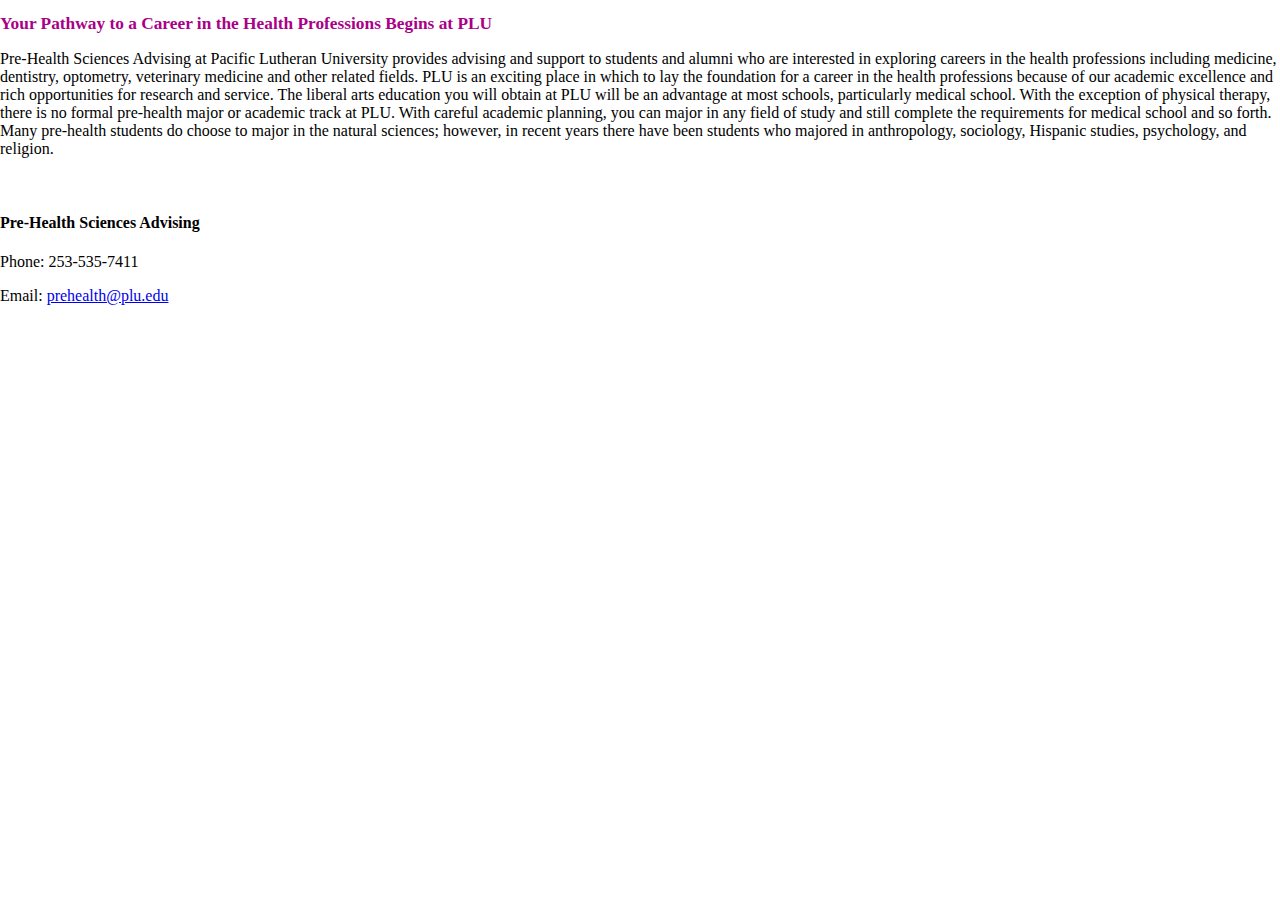
<file: plutransfer.html>
<!DOCTYPE html>
<html lang="en">
<head>
	<meta charset="UTF-8">
<link href="style.css" rel="stylesheet">
</head>
<body>

	<div class="modal-body-section">

		<h2>Your Pathway to a Career in the Health Professions Begins at PLU</h2>

			<p>Pre-Health Sciences Advising at Pacific Lutheran University provides advising and support to students and alumni who are interested in exploring careers in the health professions including medicine, dentistry, optometry, veterinary medicine and other related fields. PLU is an exciting place in which to lay the foundation for a career in the health professions because of our academic excellence and rich opportunities for research and service.  The liberal arts education you will obtain at PLU will be an advantage at most schools, particularly medical school. With the exception of physical therapy, there is no formal pre-health major or academic track at PLU. With careful academic planning, you can major in any field of study and still complete the requirements for medical school and so forth. Many pre-health students do choose to major in the natural sciences; however, in recent years there have been students who majored in anthropology, sociology, Hispanic studies, psychology, and religion.
			</p>
			<br />

		<h4>Pre-Health Sciences Advising</h4>
		<p>Phone: 253-535-7411</p>
		Email: <a href="prehealth@plu.edu">prehealth@plu.edu</a>
	</div>
</body>
</html>
</file>
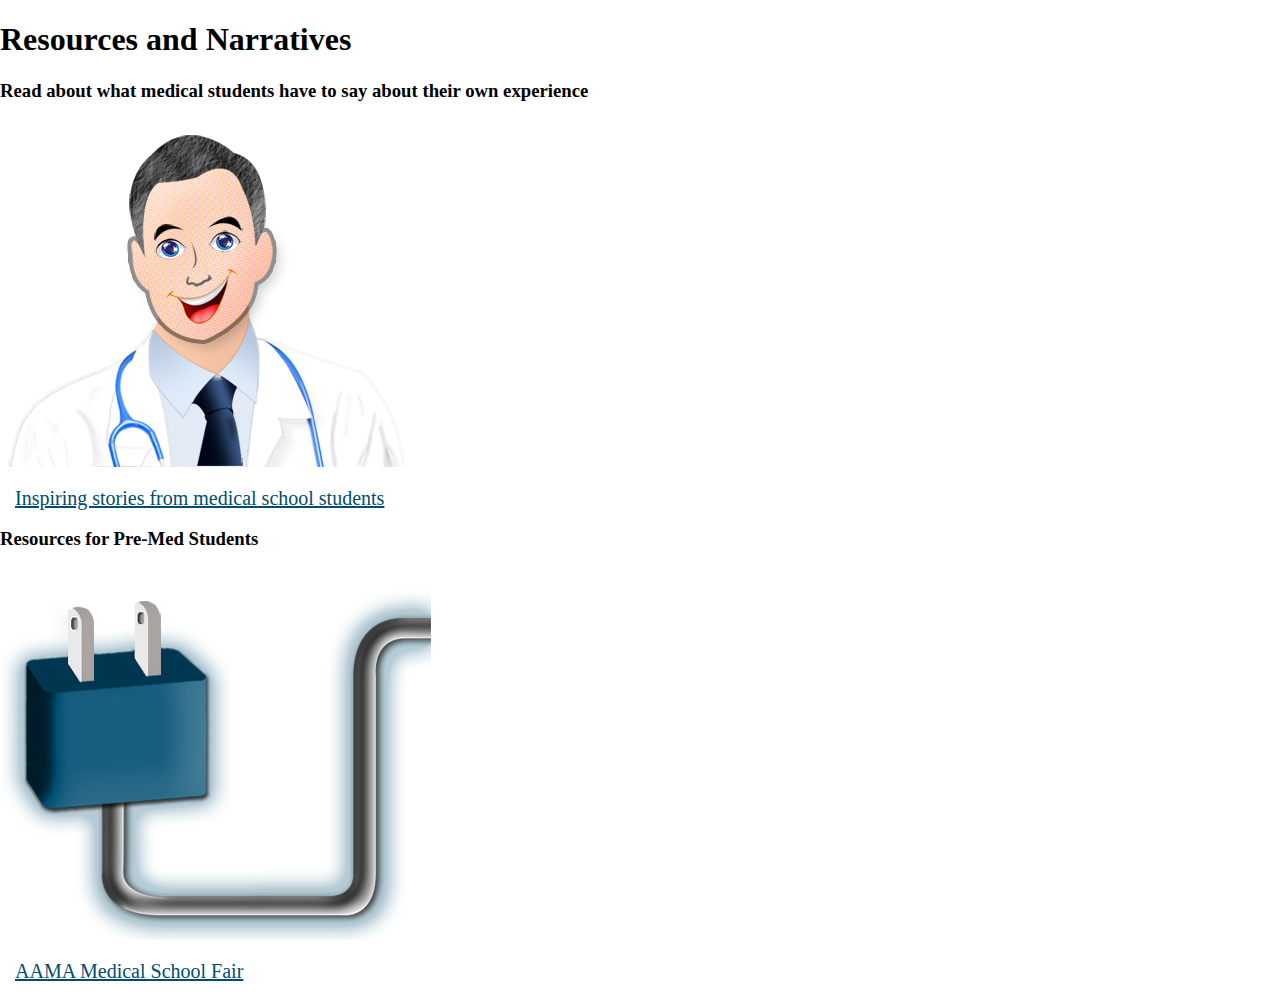
<file: resource.html>
<!DOCTYPE html>
<html lang="en">
<head>
	<meta charset="UTF-8">
	<link rel="stylesheet" href="style.css">
</head>
<body>
		<div class="resource-container">

				<h1>Resources and Narratives</h1>

			  <div class="resource-left">

				

				<h3>Read about what medical students have to say about their own experience</h3>

				<img src="img/my-doctor.png" alt="Cartoon image of smiling doctor">

				<p>

					<a href="https://students-residents.aamc.org/choosing-medical-career/medical-careers/inspiring-stories/">Inspiring stories from medical school students</a>

				</p>

 			  </div>

 			  <div class="resource-right">

 			  	<h3>Resources for Pre-Med Students</h3>

 			  	<img src="img/resource.png" alt="Image of a plug in symbolizing resources">

 			  	<p>
					<a href="https://aamc.6connex.com/event/medschoolfair/2019/login?utm_source=HRS&utm_medium=Email&utm_campaign=VMSF_1.1">AAMA Medical School Fair</a>

 			  	</p>

 			  </div>

			</div>


</body>
</html>
</file>
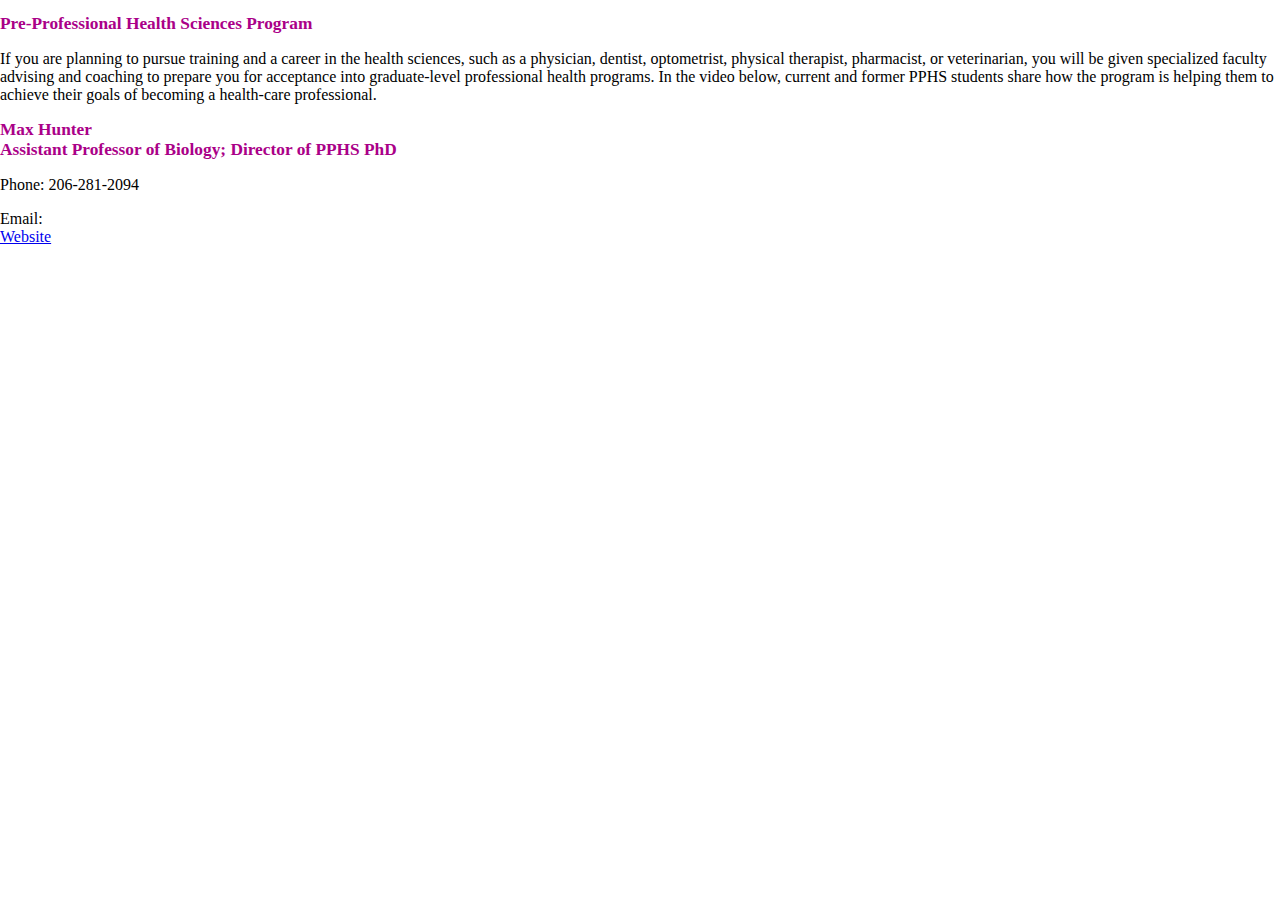
<file: sputransfer.html>
<!DOCTYPE html>
<html lang="en">
<head>
	<meta charset="UTF-8">
	<link rel="stylesheet" href="style.css">
</head>
<body>

<div class="modal-body-section">
<h2>Pre-Professional Health Sciences Program</h2>
<p>
If you are planning to pursue training and a career in the health sciences, such as a physician, dentist, optometrist, physical therapist, pharmacist, or veterinarian, you will be given specialized faculty advising and coaching to prepare you for acceptance into graduate-level professional health programs.  In the video below, current and former PPHS students share how the program is helping them to achieve their goals of becoming a health-care professional.</p>

<h2>Max Hunter<br />Assistant Professor of Biology; Director of PPHS 
PhD</h2>
<p>Phone: 206-281-2094</p>
Email: <a href="huntem1@spu.edu"><huntem1@spu class="edu"></huntem1@spu></a><br />
<a href="https://spu.edu/academics/college-of-arts-sciences/biology/pphs/pphs/program">Website</a>
</div>

</body>
</html>
</file>
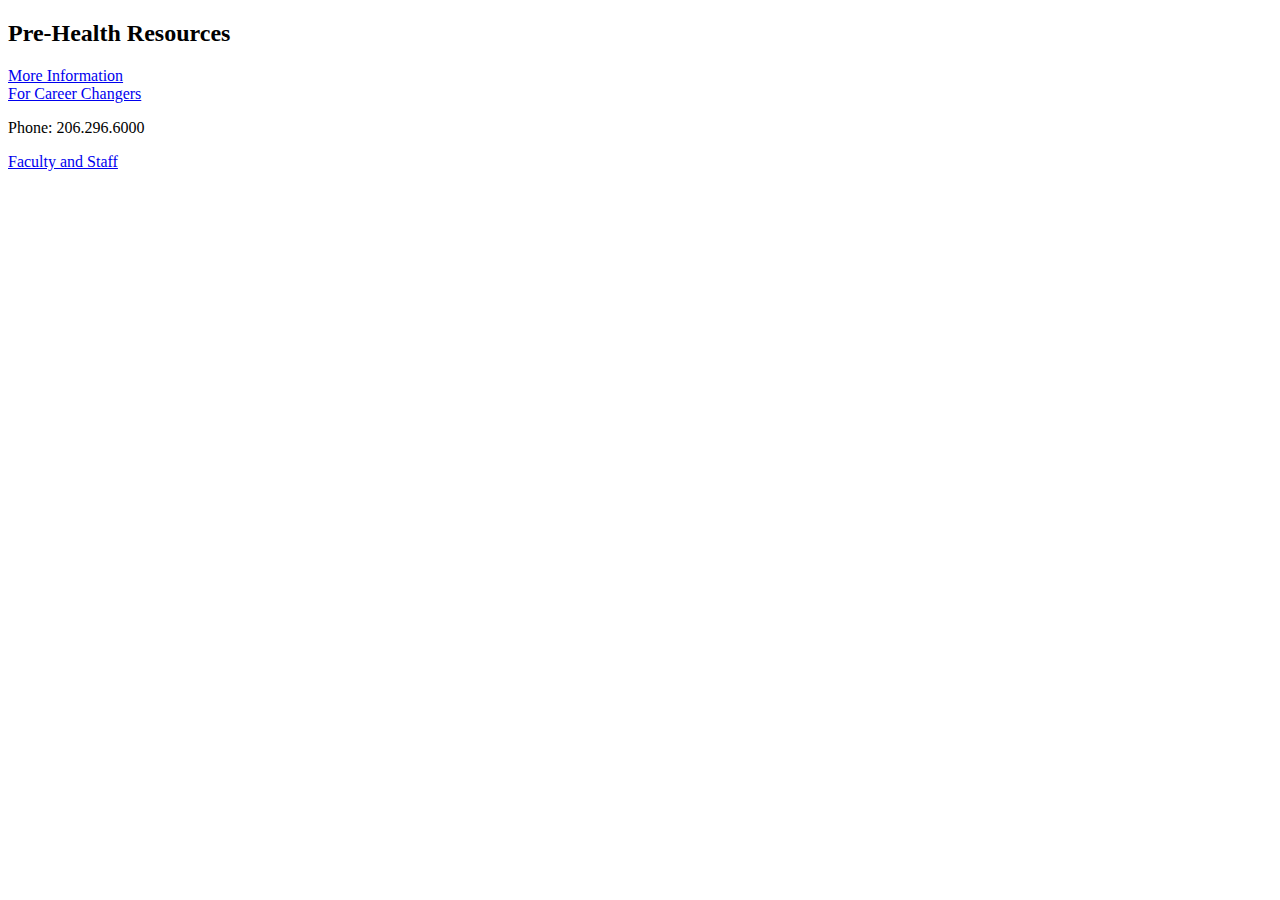
<file: sutransfer.html>
<!DOCTYPE html>
<html lang="en">
<head>
	<meta charset="UTF-8">
	<title>Document</title>
</head>
<body>
	<div class="modal-body-section">
	<h2>Pre-Health Resources</h2>
	<a href="https://www.seattleu.edu/scieng/advising/pre-health/resources/">More Information</a>
	<br />
	
	<a href="https://www.seattleu.edu/scieng/advising/pre-health/post-baccalaureate-pre-professional-health-studies-certificate-program/">For Career Changers</a>
	<p>Phone: 206.296.6000</p>
	<a href="https://www.seattleu.edu/directories/faculty-and-staff/">Faculty and Staff</a>
</div>

</body>
</html>
</file>
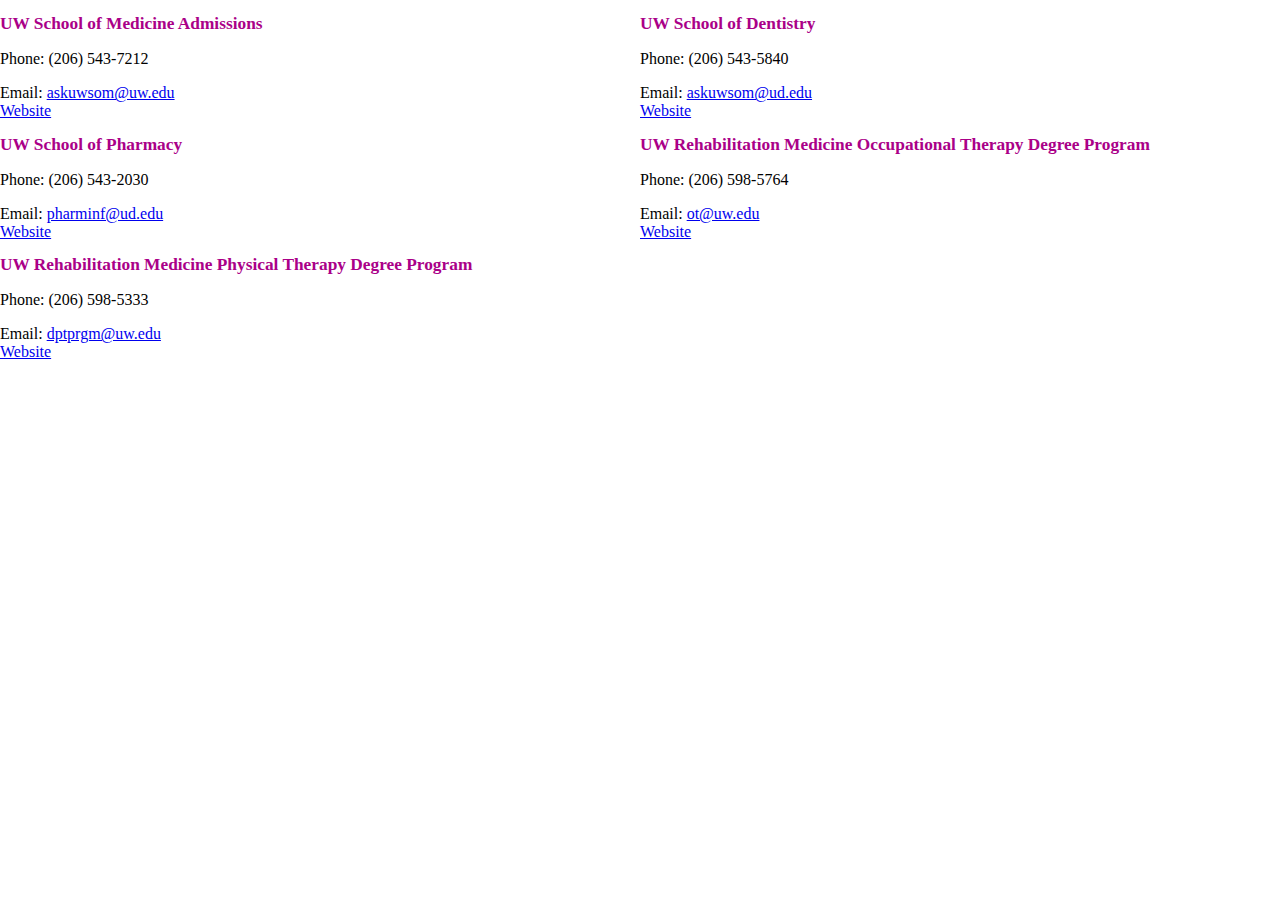
<file: uwtransfer.html>
<!DOCTYPE html>
<html lang="en">
<head>
	
	<link href="style.css" rel="stylesheet">
</head>
<body>
<div class="modal-body-section">
<h2>UW School of Medicine Admissions</h2>
<p>Phone: (206) 543-7212</p>
Email: <a href="mailto:askuwsom@uw.edu">askuwsom@uw.edu</a><br />
<a href="https://www.uwmedicine.org/school-of-medicine/contact">Website</a>
</div>

<div class="modal-body-section">
<h2>UW School of Dentistry</h2>
<p>Phone: (206) 543-5840</p>
Email: <a href="mailto:askuwsod@uw.edu">askuwsom@ud.edu</a><br />
<a href="https://www.dental.washington.edu/students/dds-programs/admissions/">Website</a>
</div>

<div class="modal-body-section">
<h2>UW School of Pharmacy</h2>
<p>Phone: (206) 543-2030</p>
Email: <a href="mailto:pharminf@uw.edu">pharminf@ud.edu</a><br />
<a href="https://sop.washington.edu/pharmd/admissions/">Website</a>
</div>

<div class="modal-body-section">
<h2>UW Rehabilitation Medicine Occupational Therapy Degree Program</h2>
<p>Phone: (206) 598-5764	</p>Email: <a href="mailto:ot@uw.edu">ot@uw.edu</a><br />
<a href="http://rehab.washington.edu/education/degree/ot/applying.asp">Website</a>
</div>

<div class="modal-body-section">
<h2>UW Rehabilitation Medicine Physical Therapy Degree Program</h2>
<p>Phone: (206) 598-5333	</p>
Email: <a href="mailto:dptprgm@uw.edu">dptprgm@uw.edu</a><br />
<a href="https://www.physicaltherapy.uw.edu/admissions">Website</a>
</div>

</body>
</html>
</file>
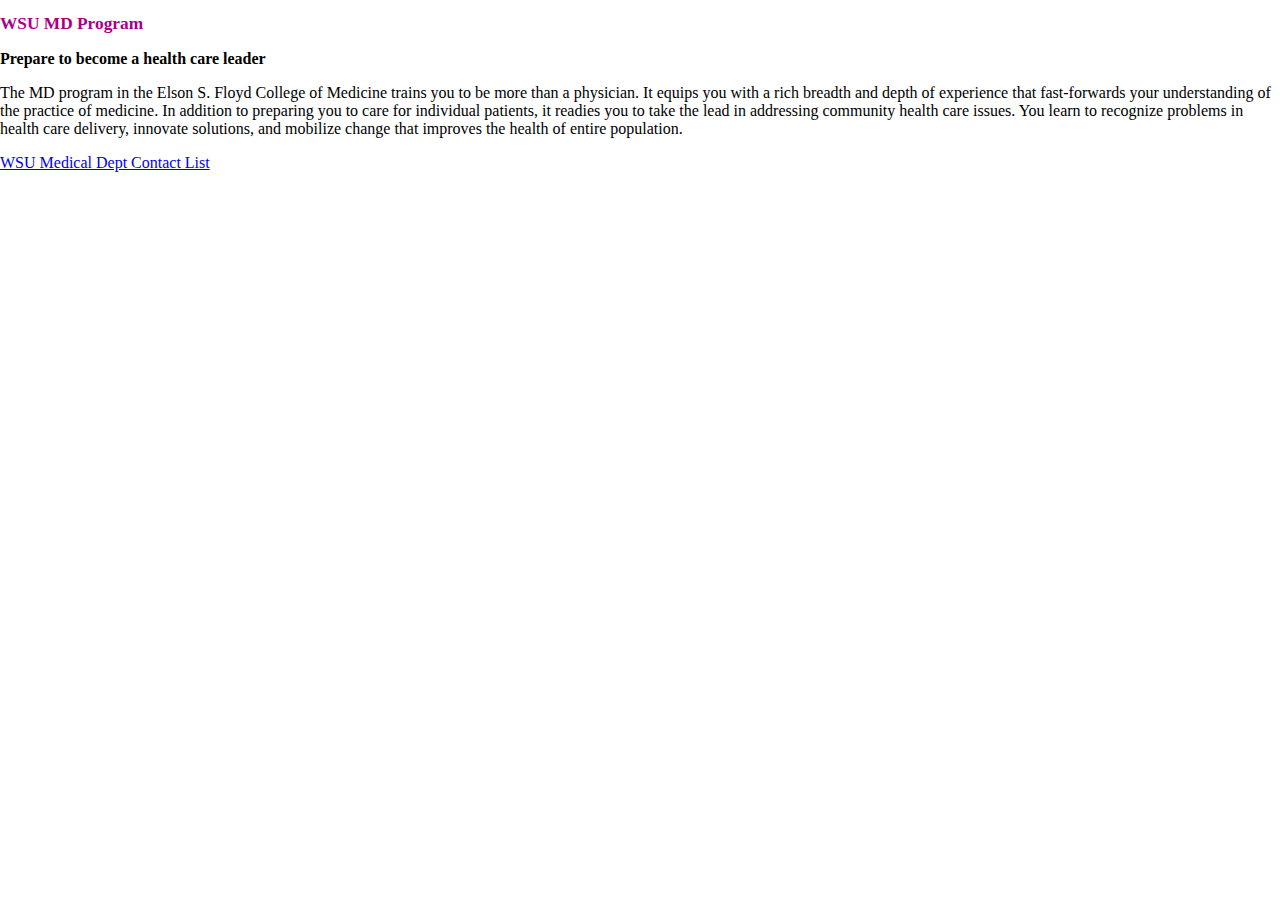
<file: wsutransfer.html>
<!DOCTYPE html>
<html lang="en">
<head>
	<meta charset="UTF-8">
	<link href="style.css" rel="stylesheet">
</head>
<body>

	<div class="modal-body-section">

		<h2>WSU MD Program</h2>	
		<h3>Prepare to become a health care leader</h3>
		<p>
			The MD program in the Elson S. Floyd College of Medicine trains you to be more than a physician. It equips you with a rich breadth and depth of experience that fast-forwards your understanding of the practice of medicine. In addition to preparing you to care for individual patients, it readies you to take the lead in addressing community health care issues. You learn to recognize problems in health care delivery, innovate solutions, and mobilize change that improves the health of entire population.
		</p>

	<a href="https://medicine.wsu.edu/overview/faculty-and-staff/">WSU Medical Dept Contact List</a>

	</div>
	
</body>
</html>
</file>
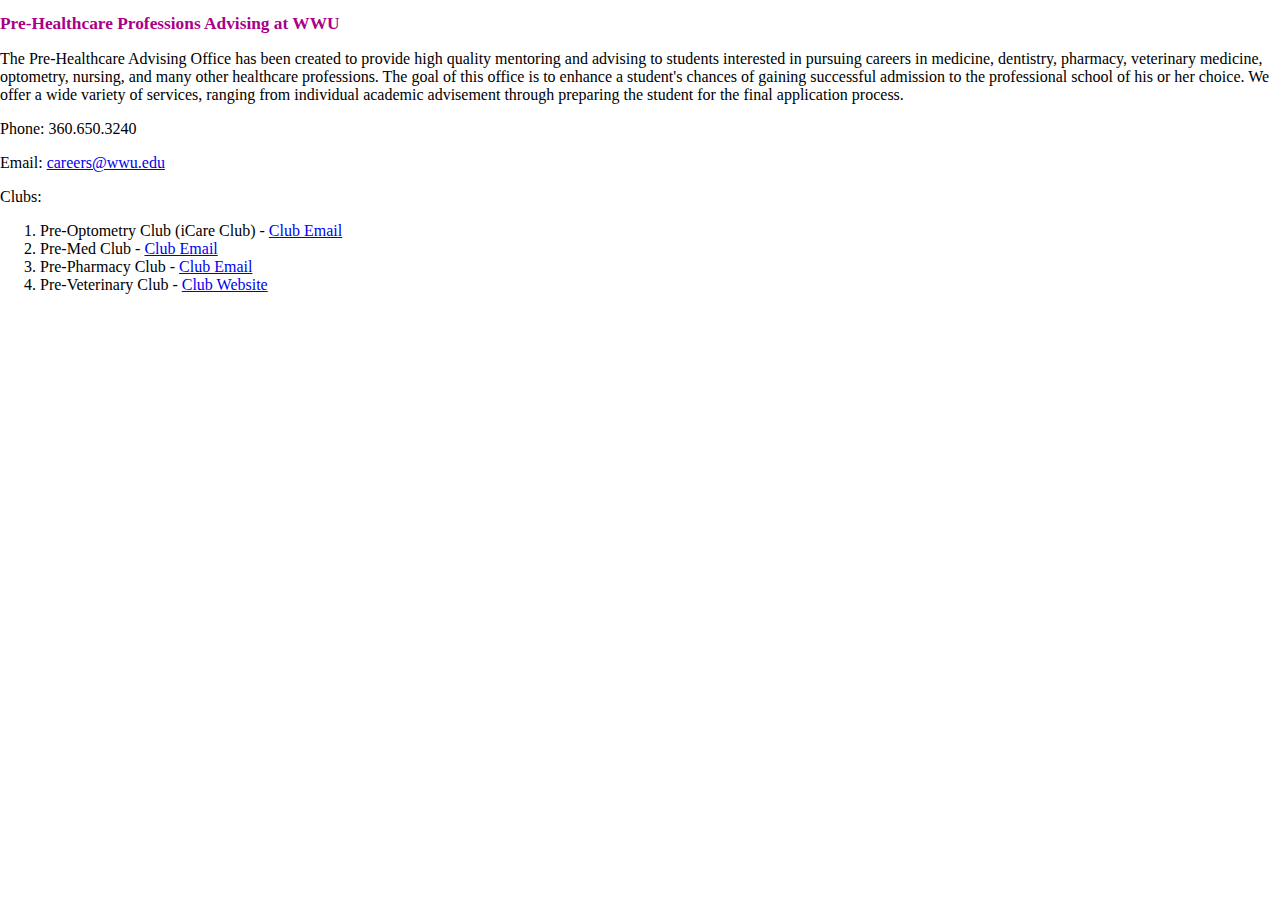
<file: wwutransfer.html>
<!DOCTYPE html>
<html lang="en">
<head>
	<meta charset="UTF-8">
		<link href="style.css" rel="stylesheet">
</head>
<body>
	
	<div class="modal-body-section">

	<h2>Pre-Healthcare Professions Advising at WWU</h2>
		<p>
			The Pre-Healthcare Advising Office has been created to provide high quality mentoring and advising to students interested in pursuing careers in medicine, dentistry, pharmacy, veterinary medicine, optometry, nursing, and many other healthcare professions. The goal of this office is to enhance a student's chances of gaining successful admission to the professional school of his or her choice. We offer a wide variety of services, ranging from individual academic advisement through preparing the student for the final application process.
		</p>
		<p>Phone: 360.650.3240 </p>
		Email: <a href="careers@wwu.edu">careers@wwu.edu</a>
		<br />
		<p>Clubs:</p>
		<ol>
			<li>Pre-Optometry Club (iCare Club) - <a href="icc.wwu@gmail.com">Club Email</a></li>
			<li>Pre-Med Club - <a href="wwupremed@gmail.com">Club Email</a></li>
			<li>Pre-Pharmacy Club - <a href="wwuprepharmacy@gmail.com">Club Email</a></li>
			<li>Pre-Veterinary Club - <a href="wwuprevetclub.weebly.com">Club Website</a></li>
		</ol>

	</div>
</body>
</html>
</file>
<file: style.css>
*
	{
		box-sizing: border-box;
	}

	body
	{
		padding: 0;
		margin: 0;
		font-family: Lato;
	}

	.sticky
	{
		position: sticky;
		top: 0;
		z-index: 999;
	}

	.green-bar
	{
		min-height: 5px;
		background-color: #27d243;
		width: 100%;
	}

	nav
	{
		width: 100%;
		height: 40px;
		padding: 0;
		margin: 0;
		display: flex;
	}

	nav .nbar
	{
		display: block;
	}

	nav.nav-blue
	{
		background-color: #0b4662;
	}

	nav ul#navbarMenu
	{
		float: left;
		height: 40px;
		padding: 0;
		margin: 0;
	}

	ul#smallMenu
	{
		width: 100%;
		height: 100vh;
		padding: 0;
		margin: 0;
		background-color: #0b4662;
	}

	nav ul#navbarMenu li
	{
		height: 100%;
		display: inline-block;
		padding: 8px 10px;
		margin: 0;
	}

	ul#smallMenu li
	{
		height: 85px;
		margin: 32px auto;
		padding: 8px 10px;
		font-size: 3em;
	}

	div#overflowMenu
	{
		 display: none;
		 height: 100vh;
		 overflow: hidden;
		
	}

	nav ul#overflow
	{
		list-style-type: none;
		background-color: #0b4662;
		position: relative;
		top: 40px;
		padding: 0;
		margin: 0;
		display: block;
		height: 120px;
	}

	nav ul#overflow li
	{
		
		margin: 0;
		padding: 8px 10px;
		background-color: #0b4662;
	}


	nav ul#navbarMenu li:first-child
	{
		margin-left: 5px;

	}

	nav ul#navbarMenu li:hover, nav ul#overflow li:hover
	{
		background-color: #FFF;
		cursor: pointer;
	}

	ul#smallMenu li:hover
	{
		background-color: #FFF;
		cursor: pointer;
		border-top: 2px solid #27d243;
		border-bottom: 2px solid #27d243;
	}

	nav ul#navbarMenu li:hover a, nav ul#overflow li:hover, ul#smallMenu li:hover a, ul#smallMenu li:hover
	{
		color: #004d71;
	}

	nav ul#navbarMenu li a, nav ul#overflow li a, ul#smallMenu a
	{
		color: #FFF;
		text-decoration: none;
		position: relative;
		top: 12%;
		transform: translateY(-12%);
	}

	nav ul#navbarMenu li a:hover, nav ul#overflow li a:hover, nav ul#navbarMenu li:hover a, nav ul#overflow li:hover a, ul#smallMenu li a:hover, ul#smallMenu li:hover a
	{
		color: #004d71;
	}

	nav a#overflowNav
	{
		position: relative;
		top: -20%;
	}
	nav a#overflowNav .bar
	{
		width: 15px;
		height: 15px;
		background-color: #0b4662;
		display: inline-block;
		margin-right: 10px;
	}

	nav a#overflowNav .icon, nav a#overflowNavSmall .icon
	{
		min-height: 2px;
		min-width: 17px;
		background-color: #FFF;
		margin: 3px 15px;
		position: relative;
		top: 50%;
		transform: translateY(-50%);

	}

	a#overflowNavSmall
	{
		display: none;

	}

	div#smallMenuContainer
	{
		display: none;
		position: relative;
		top: 30px;
		width: 100%;
		height: 100vh;
	}

	.text-center
	{
		text-align: center;
	}

	nav ul#navbarMenu li.active, nav ul#overflow li.active
	{
		background-color: #FFF;
	}

	nav ul#navbarMenu li.active a, nav ul#overflow li.active a
	{
		color: #004d71;
	}

	section#home
	{
	    height: 100vh
		max-width: 100%;
		padding: 0;
		margin: 0;
		position: relative
		top: 40px;
	}

	section#home .home-container
	{
		width: 100%;
		height: 100vh;
		margin: 0;
	}

	section#home div.banner-left
	{
		width: 40%;
		height: 100vh;
		background-image: url('img/banner-left.png');
		background-repeat: no-repeat;
		background-size: cover;	
		padding: 0;
		margin: 0;
		float: left;
		padding-top: 50px;
	}

	section#home div.favicon
	{
		position: relative;
		top: 80%;
		left: 50%;
		transform: translateX(-10%);
	}

	section#home div.banner-right
	{
		width: 60%;
		height: 100vh;
		background-image: url('img/ph-banner-right.png');
		background-repeat: no-repeat;
		background-size: 100%;
		padding: 0;
		margin: 0;
		float: left;
		padding-top: 50px;
	}

	div.home-container-background-image
	{
		display: none;
	}

	section#contact .contact-container
	{
		width: 85%;
		margin: 0 auto;
		height: 100vh;
		padding-top: 50px;
		display: block;
	}

	div.contact-left-container
	{
		width: 40%;
		height: 100%;
		padding: 0;
		margin: 0;
		display: inline-block;
		float: left;

	}

	div.contact-right-container
	{

		width: 600px;
		height: 100vh;
		padding: 0;
		margin: 0;
		position: relative;
		float: left;
	}

	div.main-contact
	{
		width: 100%;
		height: 100vh;
	}

	section#contact div.main-contact p
	{
		line-height: 1em;
	}
	
	div.contact
	{
		width: 50%;
		height: 40vh;
		float: left;
		display: block;
	}

	div.contact img
	{
		height: 140px;
	}

	div.contact p
	{
		line-height: 1em;
	}

	section#transfer
	{
		width: 100%;
		height: auto;
		min-height: 100vh;
		background-color: #004d71;
	}

	section#transfer div.transfer-container
	{
		width: 80%;
		min-height: 100vh;
		height: auto;;
		margin: 0 auto;
	}

	div.transfer-container h1, section#transfer div.transfer-container p
	{
		color: #FFF
	}

	section#transfer p
	{
		font-size: 1.4em;
	}
	
	div.xfer-row
	{
		width: 100%;
		margin: 25px auto;
		padding: 5px 25px;
		display: flex;
	}

	div.xfer-row img
	{
		margin: 0 auto;
		cursor: pointer;
		height: 5em;
	}

	#modal
	{
		display: none;
		position: fixed;
		max-width: 95%;
		width: auto;
		height: 85%;
		top: 50%;
		left: 50%;
		background-color: #FFF;
		transform: translate(-50%, -50%);
		border: 2px solid #FFF;
		border-radius: 10px;
		z-index: 2;
		overflow: auto;
	}

	.modal-header
	{
		width: 100%;	
		background-color: #C0C0C0;
		padding: 10px 15px;
		display: flex;
		justify-content: space-between;
		align-items: center;

	}

	.title
	{
		width: 95%;
		font-family: Lato;
		font-size: 14pt;
		font-weight: bold;
		color: #004d71;
	}

	.close-button
	{
		border: none;
		background-color: #C0C0C0;
		font-size: 18pt;
		margin: 0;
		padding: 0 10px;
	}

	.close-button:hover
	{
		background-color: #D0D0D0;
	}
	
	.modal-body
	{
		width: 98%;
		padding: 10px 15px;
		margin: 0 auto;
		color: #000;
		z-index: 999;
		font-size: 12pt;
		display: block
	}

	div.modal-body-section
	{
		font-size: 12pt;
		min-width: 50%;
		float: left;
	}

	.modal-body-section h2
	{
		font-size: 13pt;
		font-weight: bolder;
		color: #AA0088;
	}

	.modal-body-section p, .modal-body-section h3
	{
		font-size: 12pt;
	}



	.modal-body ul
	{
		font-size: 11pt;
	}

	section#transfer div.modal-overlay
	{
		display: none;
		position: fixed;
		top: 0;
		left: 0;
		background-color: rgba(0, 0, 0, .4);
		z-index: 1;
		min-width: 100%;
		min-height: 100vh;

	}

	section#research
	{
		width: 100%;
		min-height: 100vh;
	}

	section#research .research-container
	{
		padding-top: 35px;
		padding-bottom: ;: 35px;
		width: 80%;
		margin: 0 auto;
		min-height: 100vh;
	}

	section#volunteer
	{
		width: 100%;
		background-color: #FD8700;
		height: 100vh;
	}

	div.volunteer-container
	{
		padding: 0;
		width: 100%;
		margin: 0 auto;
		height: 100vh
	}

	div.volunteer-left
	{

		background-image: url('img/ph-volunteer.png');
		background-repeat: no-repeat;
		background-size: cover;
		width: 40%;
		float: left;
		margin: 0;
		padding: 0;
		min-height: 100vh;
	}

	div.volunteer-right
	{
		width: 60%;
		float: left;
		margin: 0;
		padding: 35px 40px;
		background-color: #FD8700;
		background-size: cover;
		height: 100%;
	}

	div.volunteer-right h1
	{
		color: #FFF;
	}

	div.volunteer-right blockquote
	{
		margin: 35px 45px;
		font-style: italic;
		color: #fff;
		font-size: 20pt;
		width: 450px;
	}

	div.volunteer-right h3
	{
		color: #FFF;
		font-size: 16pt;
		margin-left: 20px;
		margin-top: 50px;
		width: 95%;
		padding: 15px;
	}
	
	div.volunteer-right ul
	{
		margin-left: 70px;
		margin-top: 20px;
		width: 70%;
		list-style-type: none;
	}

	div.volunteer-right li
	{
		margin: 10px 0;
		
	}

	div.volunteer-right ul li a
	{
		color: #9E0606;
		font-size: 13pt;
		padding: 20px;
		height: 100vh;
	}

	div.volunteer-right ul li a:hover
	{
		color: #FFF;
		text-decoration: none;
	}

	section#resource
	{
		width: 100%;
		display: inline-block;
		padding: 0;
		margin: 0;

	}

	section#resource div.resource-container
	{
		margin: 0 auto;
		width: 80%;
		height: 100%;
		padding-top: 35px;
		display: block;

	}

	section#resource div.resource-left
	{
		width: 50%;
		display: inline;
		margin: 0;
		padding: 25px;
		height: 100vh;
		float: left;
		
	}

	div.resource-left a
	{
		margin: 0 auto;
		padding: 15px;
		color: #004d71;
		font-size: 15pt;
		height: 100vh;
	}

	section#resource div.resource-right
	{
		width: 50%;
		margin: 0;
		padding: 25px;
		text-align: center;
		float: left;
	}


		div.resource-right a
	{
		margin: 0 auto;
		padding: 15px;
		color: #004d71;
		font-size: 15pt;	
	}

	section#pathways
	{
		display: block;
		width: 100%;
		height: auto;
		min-height: 100vh;
		padding-top: 35px;
		background-color: #004d71;

	}

	section#pathways div.pathways-container
	{
		width: 80%;
		height: auto;
		margin: 0 auto;
		padding: 0px 35px;
		display: block;
	}

	section#pathways h1
	{
		color: #fff;
	}

	section#pathways ul li
	{
		list-style-type: none;
		display: block;
		width: 100%;
		margin: 5px;
		border: 1px solid #004d71;
		padding: 15px;
	}

	ul#myAccordion div.pathway-title
	{
		outline: none;
		font-size: 22pt;
		font-family: Gotham;
		padding: 15px;
		color: #004D71;
		background-color: #ffffee;
		border-radius: 15px;
	}

	ul#myAccordion div.pathway-title:hover
	{
		cursor: pointer;
	}

	ul#myAccordion img
	{
		width: 65px;
		height: 55px;
	}

	ul#myAccordion span.pathway-info h4
	{
		font-size: 18pt;
		position: relative;
		left: -15px;
	}

	span.pathway-info, span.pathway-info p
	{
		color: #FFF;
		width: 95%;
		margin: 15px 0;
		padding: 0;
		font-size: 10pt;
		position: relative;
		left: 20px;
	}

	span.pathway-info a
	{
		color: #FFF;
		text-decoration: none;
	}

	span.pathway-info a:hover
	{
		color: orange;
	}

	section#advice
	{
		width: 100%;
		height: 100%;
		min-height: 100vh;
		padding-top: 35px;
	}

	section#advice div.advice-container
	{
		width: 80%;
		margin: 0 auto;
	}
	
	section#advice ul.advice-main
	{
		list-style: lower-alpha;
		color: #004d71;
	}
	section#advice ul.advice-secondary
	{
		list-style-type: lower-roman;
		color: green;
	}

	section#advice ol.advice-secondary-inner
	{
		color: red;
	}
	
	section#advice ul
	{
		margin: 10px 0;

	}

	section#advice li
	{
		margin: 4px 0;
		padding: 4px 0;
	}

	section#advice h4
	{
		outline: none;
		
	}
	
	section#advice h4:hover
	{
		cursor: pointer;
	}




	


	/* Begin media query section
	------------------------------------------------
	*/



@media only screen and (max-width: 1000px)
	{


		*
		{
			box-sizing: border-box;
		}

		body
		{
			margin: 0;
			padding: 0;
		}

		section#home
		{
			width: 100%;
			height: 100vh;
			display: block;
		}
		
		section#home div.home-container

		{
			height: 100vh;
			width: 100%;
			position: relative;
			top: 0;
			left: 0;
			background-color: #004d71;
			padding-top: 55px;
		}

		section#home div.banner-left
		{
			display: block;
			width: 100%;
			height: 100vh;
			background-image: url('img/banner-left.png');
			background-repeat: no-repeat;
			background-size: 100%;
			position: absolute;
			top: 0;
			left: 0;
		}

		section#home div.home-container-background-image
		{
			width: 100%;
			height: 100vh;
			background-image: url('img/doctor-banner-image.png');
			background-repeat: no-repeat;
			background-size: 100vh;
			display: block;
			position: absolute;
			top: 0;
			left: 0;
			opacity: .2;
		}
		
		section#home div.banner-right
		{
			display: none;
		}

		section#home div.favicon
		{
			position: absolute;
			top: 70%;
			left: 50%;
			transform: translate(-50%, -50%);	
		}

		section#contact
		{
			height: 100vh;
			width: 100%;
			font-size: 2rem;
			display: block;	
		}


		section#contact div.main-contact
		{
			height: 15vh;
 			display: block;
			padding: 0;
			width: 100%;
			font-size: 2em;
		}

		section#contact div.contact
		{

			width: 100%;
			height: 15vh;
			font-size: 2em;
			display: block;
		}

		section#contact div.contact-right p
		{
			line-height: 18pt;
		}

		section#contact div.contact h4, div.main-contact h4
		{
			font-size: 2em;
		}


		section#contact img
		{
			display: none;
		}

		section#contact div.contact-left-container, section#contact div.contact-right-container
		{
			height: 10vh;
			width: 100%;
			margin-top: 4em;
		}

		section#transfer
		{
			background-color: #004d71;
			height: 100%;
			width: 100%;
			display: block;
			padding-top: 50px;
		}

		section#transfer div.transfer-container
		{
			width: 100%;
		}

		section#transfer div.xfer-row
		{
			width: 80%;
			background-color: #004d71;
			padding: 0;
			margin: 0 auto;
			display: flex;
			flex-direction: column;
		}

		section#transfer div.xfer-row img
		{
			margin: 30px auto;
			display: block;
		}

		nav
		{
			height: 100px;
		}

		a#overflowNav
		{
			display: none;
		}

		a#overflowNavSmall
		{
			position: absolute;
			top: 50%;
			left: 10px;
			display: block;
			transform: translateY(-25%);
		}

		.icon
		{
			width: 50px;
			height: 10px;
			background-color: #004d71;
		}

		nav ul#navbarMenu, nav ul#overflow
		{
			display: none;
			flex-direction: column;
		}


		nav ul.smallMenu li a
		{
			height: 20px;
			font-size: 36pt;
			line-height: 14pt;
		}

		section#research
		{
			width: 100%;
			height: auto;
			font-size: 22pt;
		}
		
		section#volunteer 
		{
			width: 100%;
			height: 100vh;
		}

		section#volunteer div.volunteer-container
		{
			width: 100%;
			margin: 0;
			padding: 0;
			display: block;
			height: 100vh;
		}
	
		section#volunteer h3
		{
			font-size: 1em;
		}

		section#volunteer div.volunteer-left
		 {
			min-width: 100%;
			min-height: 30vh;
			background-size: 100%;

		}

		section#volunteer div.volunteer-right
		{
			min-width: 100%;
			height: 50vh;
			font-size: 26pt
		}

		section#volunteer div.volunteer-right blockquote
		{
			font-size: 22pt;
			margin: 0 auto;
		}

		section#volunteer div.volunteer-right ul li a
		{
			font-size: 18pt;
			margin: 0 auto;
			padding: 0;
			width: 100%;

		}

		section#volunteer div.volunteer-right ul
		{
			margin: 20px auto;
			list-style-type: none;
			width: 100%;
		}

		section#volunteer div.volunteer-right li
		{
			margin: 0;
			padding: 8px 12px;
		}

		section#resource
		{
			width: 100%;
			height: 100vh;
			display: block;
			padding-top: 45px;
		}


		section#resource div.resource-container
		{
			width: 100%;
			height: 100vh;
		}

		section#resource div.resource-left, section#resource div.resource-right
		{
			width: 100%;
			display: block;
			padding: 0;
			margin: 0;
			text-align: center;
			height: 35vh;
			margin: 25px 0;
			display: block;
			font-size: 1.5em;
		}
		
		section#resource div.resource-left a, section#resource div.resource-right a
		{
			font-size: 1.5em;
		}

		section#pathways
		{
			width: 100%;
			height: 100vh;
			display: block;
		}

		section#pathways ul
		{
			list-style: none;
			
		}
		
		section#pathways ul li, section#pathways ul li a
		{
			font-size: 1.5em;
		}
		
		section#advice
		{
			font-size: 1.5em;
		}

		::-webkit-scrollbar 
		{
  			width: 10px;
		}

		::-webkit-scrollbar-thumb 
		{
		  background: #004d71; 
		}

		div.modal-body
		{
			width: 100%;
			height: 80%;
			flex: none;

		}

		div#modalHeader div.modal-header div.title
		{
			font-size: 3em;
		}

		
		.modal-body div.modal-body-section
		{
			width: 100%;
			float: none;
			display: block;
		}

		div.modal-body-section h2
		{
			font-size: 2rem;
		}
		
		section#advice ul li
		{
			font-size: 1.4em;
		}
		
		section#advice h4
		{
			font-size: 28pt;
		}



}
</file>
